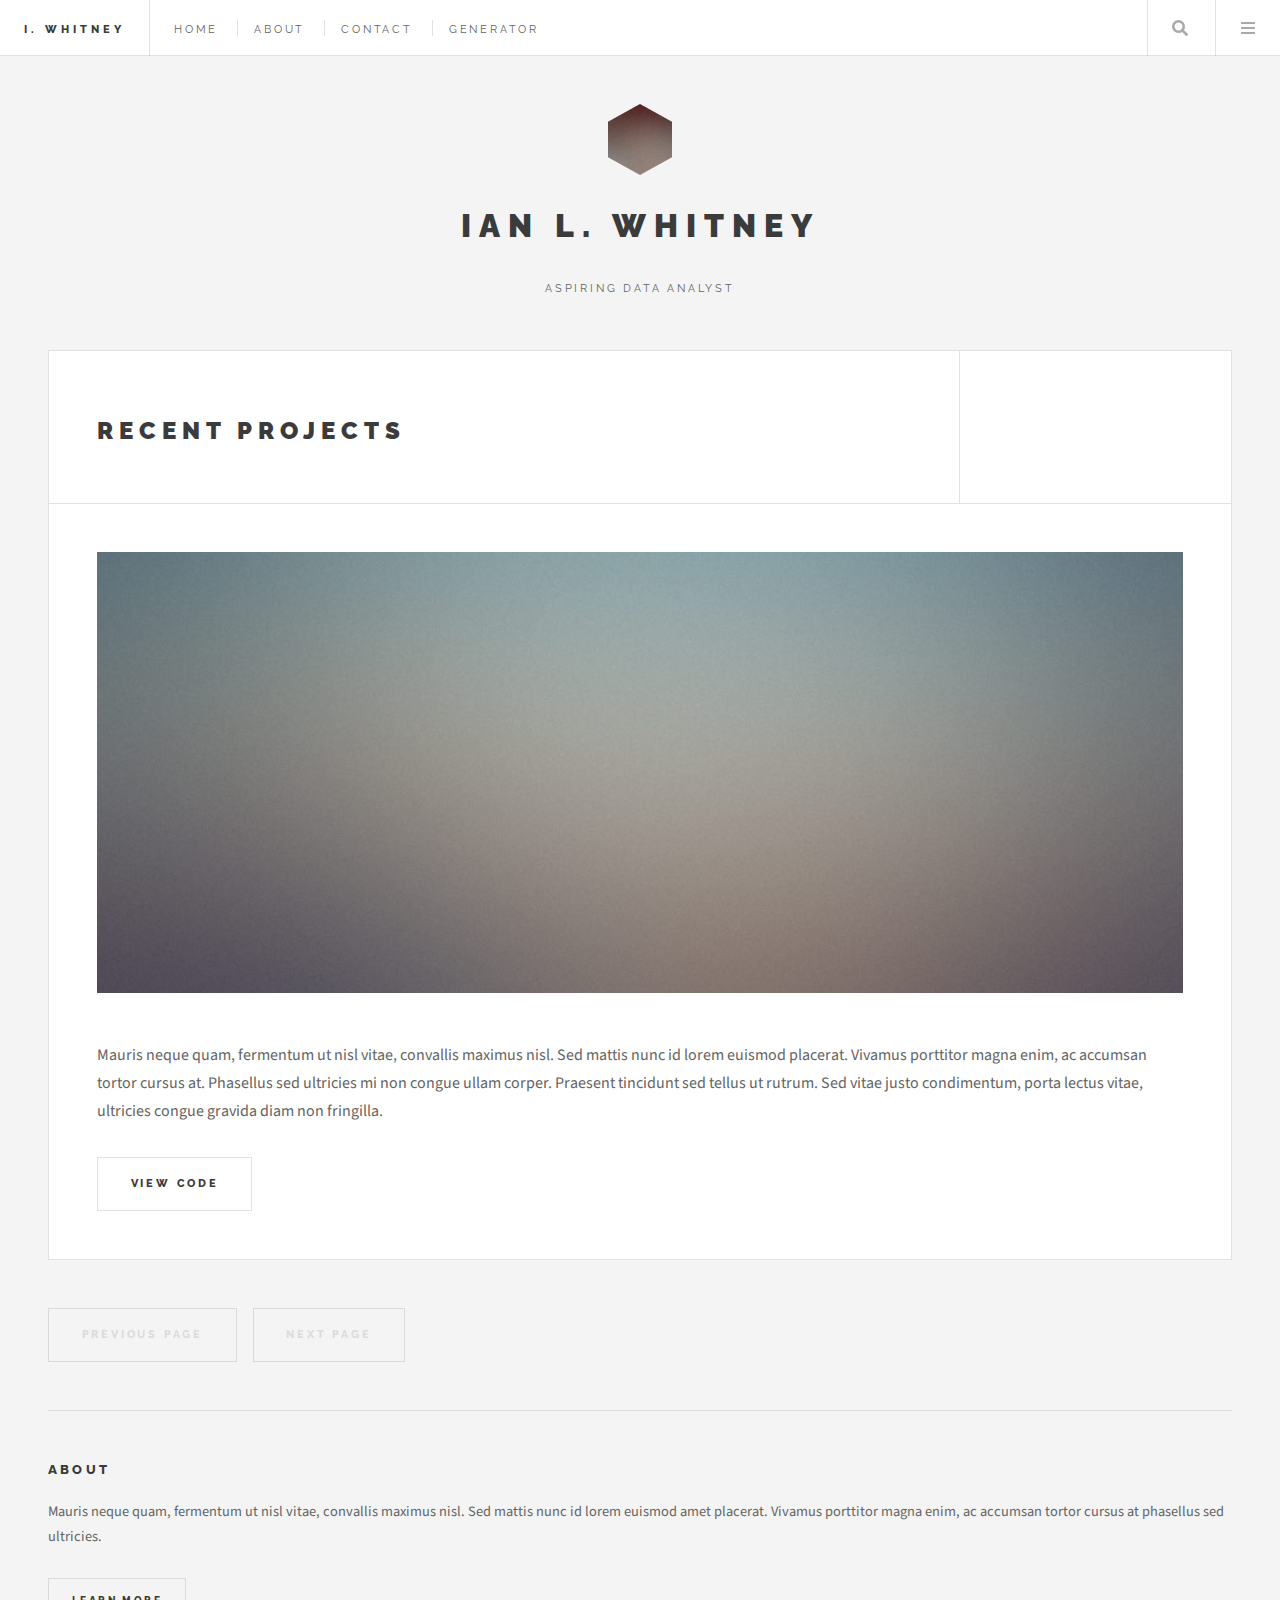
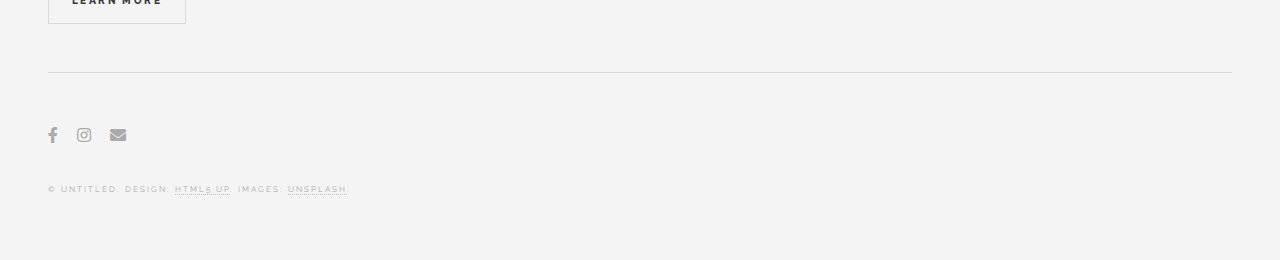
<file: index.html>
<!DOCTYPE HTML>
<!--
	Future Imperfect by HTML5 UP
	html5up.net | @ajlkn
	Free for personal and commercial use under the CCA 3.0 license (html5up.net/license)
-->
<html>
	<head>
		<title>Ian L Whitney - Portfolio</title>
		<meta charset="utf-8" />
		<meta name="viewport" content="width=device-width, initial-scale=1, user-scalable=no" />
		<link rel="stylesheet" href="assets/css/main.css" />
	</head>
	<body class="is-preload">

		<!-- Wrapper -->
			<div id="wrapper">

				<!-- Header -->
					<header id="header">
						<h1><a href="index.html">I. Whitney</a></h1>
						<nav class="links">
							<ul>
								<li><a href="#">Home</a></li>
								<li><a href="#">About</a></li>
								<li><a href="#">Contact</a></li>
								<li><a href="RandomWordPage/index.html">Generator</a></li>
								<!-- <li><a href="#">Tempus</a></li>
								<li><a href="#">Adipiscing</a></li> -->
							</ul>
						</nav>
						<nav class="main">
							<ul>
								<li class="search">
									<a class="fa-search" href="#search">Search</a>
									<form id="search" method="get" action="#">
										<input type="text" name="query" placeholder="Search" />
									</form>
								</li>
								<li class="menu">
									<a class="fa-bars" href="#menu">Menu</a>
								</li>
							</ul>
						</nav>
					</header>

				<!-- Menu -->
					<section id="menu">

						<!-- Search -->
							<section>
								<form class="search" method="get" action="#">
									<input type="text" name="query" placeholder="Search" />
								</form>
							</section>

						<!-- Links -->
							<section>
								<ul class="links">
									<li>
										<a href="#">
											<h3>Lorem ipsum</h3>
											<p>Feugiat tempus veroeros dolor</p>
										</a>
									</li>
									<li>
										<a href="#">
											<h3>Dolor sit amet</h3>
											<p>Sed vitae justo condimentum</p>
										</a>
									</li>
									<li>
										<a href="#">
											<h3>Feugiat veroeros</h3>
											<p>Phasellus sed ultricies mi congue</p>
										</a>
									</li>
									<li>
										<a href="#">
											<h3>Etiam sed consequat</h3>
											<p>Porta lectus amet ultricies</p>
										</a>
									</li>
								</ul>
							</section>

						<!-- Actions -->
							<section>
								<ul class="actions stacked">
									<li><a href="#" class="button large fit">Log In</a></li>
								</ul>
							</section>

					</section>

				<!-- Main -->
					<div id="main">

						<!-- Post -->
							<article class="post">
								<header>
									<div class="title">
										<h2>Recent Projects</h2>
										<!-- <p>Aspiring Data Analyst | Lover Of Information</p> -->
									</div>
									<div class="meta">
										<!-- <time class="published" datetime="2015-11-01">July 2021</time>
										<a href="#" class="author"><span class="name">Jane Doe</span><img src="images/avatar.jpg" alt="" /></a> -->
									</div>
								</header>
								<a href="single.html" class="image featured"><img src="images/pic01.jpg" alt="" /></a>
								<p>Mauris neque quam, fermentum ut nisl vitae, convallis maximus nisl. Sed mattis nunc id lorem euismod placerat. Vivamus porttitor magna enim, ac accumsan tortor cursus at. Phasellus sed ultricies mi non congue ullam corper. Praesent tincidunt sed tellus ut rutrum. Sed vitae justo condimentum, porta lectus vitae, ultricies congue gravida diam non fringilla.</p>
								<footer>
									<ul class="actions">
										<li><a href="single.html" class="button large">View Code</a></li>
									</ul>
									<!-- <ul class="stats">
										<li><a href="#">General</a></li>
										<li><a href="#" class="icon solid fa-heart">28</a></li>
										<li><a href="#" class="icon solid fa-comment">128</a></li>
									</ul> -->
								</footer>
							</article>

						<!-- Post -->
							<!-- <article class="post">
								<header>
									<div class="title">
										<h2><a href="single.html">Ultricies sed magna euismod enim vitae gravida</a></h2>
										<p>Lorem ipsum dolor amet nullam consequat etiam feugiat</p>
									</div>
									<div class="meta">
										<time class="published" datetime="2015-10-25">October 25, 2015</time>
										<a href="#" class="author"><span class="name">Jane Doe</span><img src="images/avatar.jpg" alt="" /></a>
									</div>
								</header>
								<a href="single.html" class="image featured"><img src="images/pic02.jpg" alt="" /></a>
								<p>Mauris neque quam, fermentum ut nisl vitae, convallis maximus nisl. Sed mattis nunc id lorem euismod placerat. Vivamus porttitor magna enim, ac accumsan tortor cursus at. Phasellus sed ultricies mi non congue ullam corper.</p>
								<footer>
									<ul class="actions">
										<li><a href="single.html" class="button large">Continue Reading</a></li>
									</ul>
									<ul class="stats">
										<li><a href="#">General</a></li>
										<li><a href="#" class="icon solid fa-heart">28</a></li>
										<li><a href="#" class="icon solid fa-comment">128</a></li>
									</ul>
								</footer>
							</article> -->

						<!-- Post -->
							<!-- <article class="post">
								<header>
									<div class="title">
										<h2><a href="single.html">Euismod et accumsan</a></h2>
										<p>Lorem ipsum dolor amet nullam consequat etiam feugiat</p>
									</div>
									<div class="meta">
										<time class="published" datetime="2015-10-22">October 22, 2015</time>
										<a href="#" class="author"><span class="name">Jane Doe</span><img src="images/avatar.jpg" alt="" /></a>
									</div>
								</header>
								<a href="single.html" class="image featured"><img src="images/pic03.jpg" alt="" /></a>
								<p>Mauris neque quam, fermentum ut nisl vitae, convallis maximus nisl. Sed mattis nunc id lorem euismod placerat. Vivamus porttitor magna enim, ac accumsan tortor cursus at. Phasellus sed ultricies mi non congue ullam corper. Praesent tincidunt sed tellus ut rutrum. Sed vitae justo condimentum, porta lectus vitae, ultricies congue gravida diam non fringilla. Cras vehicula tellus eu ligula viverra, ac fringilla turpis suscipit. Quisque vestibulum rhoncus ligula.</p>
								<footer>
									<ul class="actions">
										<li><a href="single.html" class="button large">Continue Reading</a></li>
									</ul>
									<ul class="stats">
										<li><a href="#">General</a></li>
										<li><a href="#" class="icon solid fa-heart">28</a></li>
										<li><a href="#" class="icon solid fa-comment">128</a></li>
									</ul>
								</footer>
							</article> -->

						<!-- Post -->
						<!--
							<article class="post">
								<header>
									<div class="title">
										<h2><a href="#">Elements</a></h2>
										<p>Lorem ipsum dolor amet nullam consequat etiam feugiat</p>
									</div>
									<div class="meta">
										<time class="published" datetime="2015-10-18">October 18, 2015</time>
										<a href="#" class="author"><span class="name">Jane Doe</span><img src="images/avatar.jpg" alt="" /></a>
									</div>
								</header>

								<section>
									<h3>Text</h3>
									<p>This is <b>bold</b> and this is <strong>strong</strong>. This is <i>italic</i> and this is <em>emphasized</em>.
									This is <sup>superscript</sup> text and this is <sub>subscript</sub> text.
									This is <u>underlined</u> and this is code: <code>for (;;) { ... }</code>. Finally, <a href="#">this is a link</a>.</p>
									<hr />
									<p>Nunc lacinia ante nunc ac lobortis. Interdum adipiscing gravida odio porttitor sem non mi integer non faucibus ornare mi ut ante amet placerat aliquet. Volutpat eu sed ante lacinia sapien lorem accumsan varius montes viverra nibh in adipiscing blandit tempus accumsan.</p>
									<hr />
									<h2>Heading Level 2</h2>
									<h3>Heading Level 3</h3>
									<h4>Heading Level 4</h4>
									<hr />
									<h4>Blockquote</h4>
									<blockquote>Fringilla nisl. Donec accumsan interdum nisi, quis tincidunt felis sagittis eget tempus euismod. Vestibulum ante ipsum primis in faucibus vestibulum. Blandit adipiscing eu felis iaculis volutpat ac adipiscing accumsan faucibus. Vestibulum ante ipsum primis in faucibus lorem ipsum dolor sit amet nullam adipiscing eu felis.</blockquote>
									<h4>Preformatted</h4>
									<pre><code>i = 0;

while (!deck.isInOrder()) {
  print 'Iteration ' + i;
  deck.shuffle();
  i++;
}

print 'It took ' + i + ' iterations to sort the deck.';</code></pre>
								</section>

								<section>
									<h3>Lists</h3>
									<div class="row">
										<div class="col-6 col-12-medium">
											<h4>Unordered</h4>
											<ul>
												<li>Dolor pulvinar etiam.</li>
												<li>Sagittis adipiscing.</li>
												<li>Felis enim feugiat.</li>
											</ul>
											<h4>Alternate</h4>
											<ul class="alt">
												<li>Dolor pulvinar etiam.</li>
												<li>Sagittis adipiscing.</li>
												<li>Felis enim feugiat.</li>
											</ul>
										</div>
										<div class="col-6 col-12-medium">
											<h4>Ordered</h4>
											<ol>
												<li>Dolor pulvinar etiam.</li>
												<li>Etiam vel felis viverra.</li>
												<li>Felis enim feugiat.</li>
												<li>Dolor pulvinar etiam.</li>
												<li>Etiam vel felis lorem.</li>
												<li>Felis enim et feugiat.</li>
											</ol>
											<h4>Icons</h4>
											<ul class="icons">
												<li><a href="#" class="icon brands fa-twitter"><span class="label">Twitter</span></a></li>
												<li><a href="#" class="icon brands fa-facebook-f"><span class="label">Facebook</span></a></li>
												<li><a href="#" class="icon brands fa-instagram"><span class="label">Instagram</span></a></li>
												<li><a href="#" class="icon brands fa-github"><span class="label">Github</span></a></li>
											</ul>
										</div>
									</div>
									<h3>Actions</h3>
									<div class="row">
										<div class="col-6 col-12-medium">
											<ul class="actions">
												<li><a href="#" class="button">Default</a></li>
												<li><a href="#" class="button">Default</a></li>
												<li><a href="#" class="button">Default</a></li>
											</ul>
											<ul class="actions small">
												<li><a href="#" class="button small">Small</a></li>
												<li><a href="#" class="button small">Small</a></li>
												<li><a href="#" class="button small">Small</a></li>
											</ul>
											<ul class="actions stacked">
												<li><a href="#" class="button">Default</a></li>
												<li><a href="#" class="button">Default</a></li>
												<li><a href="#" class="button">Default</a></li>
											</ul>
											<ul class="actions stacked">
												<li><a href="#" class="button small">Small</a></li>
												<li><a href="#" class="button small">Small</a></li>
												<li><a href="#" class="button small">Small</a></li>
											</ul>
										</div>
										<div class="col-6 col-12-medium">
											<ul class="actions stacked">
												<li><a href="#" class="button fit">Default</a></li>
												<li><a href="#" class="button fit">Default</a></li>
											</ul>
											<ul class="actions stacked">
												<li><a href="#" class="button small fit">Small</a></li>
												<li><a href="#" class="button small fit">Small</a></li>
											</ul>
										</div>
									</div>
								</section>

								<section>
									<h3>Table</h3>
									<h4>Default</h4>
									<div class="table-wrapper">
										<table>
											<thead>
												<tr>
													<th>Name</th>
													<th>Description</th>
													<th>Price</th>
												</tr>
											</thead>
											<tbody>
												<tr>
													<td>Item One</td>
													<td>Ante turpis integer aliquet porttitor.</td>
													<td>29.99</td>
												</tr>
												<tr>
													<td>Item Two</td>
													<td>Vis ac commodo adipiscing arcu aliquet.</td>
													<td>19.99</td>
												</tr>
												<tr>
													<td>Item Three</td>
													<td> Morbi faucibus arcu accumsan lorem.</td>
													<td>29.99</td>
												</tr>
												<tr>
													<td>Item Four</td>
													<td>Vitae integer tempus condimentum.</td>
													<td>19.99</td>
												</tr>
												<tr>
													<td>Item Five</td>
													<td>Ante turpis integer aliquet porttitor.</td>
													<td>29.99</td>
												</tr>
											</tbody>
											<tfoot>
												<tr>
													<td colspan="2"></td>
													<td>100.00</td>
												</tr>
											</tfoot>
										</table>
									</div>

									<h4>Alternate</h4>
									<div class="table-wrapper">
										<table class="alt">
											<thead>
												<tr>
													<th>Name</th>
													<th>Description</th>
													<th>Price</th>
												</tr>
											</thead>
											<tbody>
												<tr>
													<td>Item One</td>
													<td>Ante turpis integer aliquet porttitor.</td>
													<td>29.99</td>
												</tr>
												<tr>
													<td>Item Two</td>
													<td>Vis ac commodo adipiscing arcu aliquet.</td>
													<td>19.99</td>
												</tr>
												<tr>
													<td>Item Three</td>
													<td> Morbi faucibus arcu accumsan lorem.</td>
													<td>29.99</td>
												</tr>
												<tr>
													<td>Item Four</td>
													<td>Vitae integer tempus condimentum.</td>
													<td>19.99</td>
												</tr>
												<tr>
													<td>Item Five</td>
													<td>Ante turpis integer aliquet porttitor.</td>
													<td>29.99</td>
												</tr>
											</tbody>
											<tfoot>
												<tr>
													<td colspan="2"></td>
													<td>100.00</td>
												</tr>
											</tfoot>
										</table>
									</div>
								</section>

								<section>
									<h3>Buttons</h3>
									<ul class="actions">
										<li><a href="#" class="button large">Large</a></li>
										<li><a href="#" class="button">Default</a></li>
										<li><a href="#" class="button small">Small</a></li>
									</ul>
									<ul class="actions fit">
										<li><a href="#" class="button fit">Fit</a></li>
										<li><a href="#" class="button fit">Fit</a></li>
										<li><a href="#" class="button fit">Fit</a></li>
									</ul>
									<ul class="actions fit small">
										<li><a href="#" class="button fit small">Fit + Small</a></li>
										<li><a href="#" class="button fit small">Fit + Small</a></li>
										<li><a href="#" class="button fit small">Fit + Small</a></li>
									</ul>
									<ul class="actions">
										<li><a href="#" class="button icon solid fa-download">Icon</a></li>
										<li><a href="#" class="button icon solid fa-upload">Icon</a></li>
										<li><a href="#" class="button icon solid fa-save">Icon</a></li>
									</ul>
									<ul class="actions">
										<li><span class="button disabled">Disabled</span></li>
										<li><span class="button disabled icon solid fa-download">Disabled</span></li>
									</ul>
								</section>

								<section>
									<h3>Form</h3>
									<form method="post" action="#">
										<div class="row gtr-uniform">
											<div class="col-6 col-12-xsmall">
												<input type="text" name="demo-name" id="demo-name" value="" placeholder="Name" />
											</div>
											<div class="col-6 col-12-xsmall">
												<input type="email" name="demo-email" id="demo-email" value="" placeholder="Email" />
											</div>
											<div class="col-12">
												<select name="demo-category" id="demo-category">
													<option value="">- Category -</option>
													<option value="1">Manufacturing</option>
													<option value="1">Shipping</option>
													<option value="1">Administration</option>
													<option value="1">Human Resources</option>
												</select>
											</div>
											<div class="col-4 col-12-small">
												<input type="radio" id="demo-priority-low" name="demo-priority" checked>
												<label for="demo-priority-low">Low</label>
											</div>
											<div class="col-4 col-12-small">
												<input type="radio" id="demo-priority-normal" name="demo-priority">
												<label for="demo-priority-normal">Normal</label>
											</div>
											<div class="col-4 col-12-small">
												<input type="radio" id="demo-priority-high" name="demo-priority">
												<label for="demo-priority-high">High</label>
											</div>
											<div class="col-6 col-12-small">
												<input type="checkbox" id="demo-copy" name="demo-copy">
												<label for="demo-copy">Email me a copy</label>
											</div>
											<div class="col-6 col-12-small">
												<input type="checkbox" id="demo-human" name="demo-human" checked>
												<label for="demo-human">Not a robot</label>
											</div>
											<div class="col-12">
												<textarea name="demo-message" id="demo-message" placeholder="Enter your message" rows="6"></textarea>
											</div>
											<div class="col-12">
												<ul class="actions">
													<li><input type="submit" value="Send Message" /></li>
													<li><input type="reset" value="Reset" /></li>
												</ul>
											</div>
										</div>
									</form>
								</section>

								<section>
									<h3>Image</h3>
									<h4>Fit</h4>
									<div class="box alt">
										<div class="row gtr-uniform">
											<div class="col-12"><span class="image fit"><img src="images/pic02.jpg" alt="" /></span></div>
											<div class="col-4"><span class="image fit"><img src="images/pic04.jpg" alt="" /></span></div>
											<div class="col-4"><span class="image fit"><img src="images/pic05.jpg" alt="" /></span></div>
											<div class="col-4"><span class="image fit"><img src="images/pic06.jpg" alt="" /></span></div>
											<div class="col-4"><span class="image fit"><img src="images/pic06.jpg" alt="" /></span></div>
											<div class="col-4"><span class="image fit"><img src="images/pic04.jpg" alt="" /></span></div>
											<div class="col-4"><span class="image fit"><img src="images/pic05.jpg" alt="" /></span></div>
											<div class="col-4"><span class="image fit"><img src="images/pic05.jpg" alt="" /></span></div>
											<div class="col-4"><span class="image fit"><img src="images/pic06.jpg" alt="" /></span></div>
											<div class="col-4"><span class="image fit"><img src="images/pic04.jpg" alt="" /></span></div>
										</div>
									</div>
									<h4>Left &amp; Right</h4>
									<p><span class="image left"><img src="images/pic07.jpg" alt="" /></span>Fringilla nisl. Donec accumsan interdum nisi, quis tincidunt felis sagittis eget. tempus euismod. Vestibulum ante ipsum primis in faucibus vestibulum. Blandit adipiscing eu felis iaculis volutpat ac adipiscing accumsan eu faucibus. Integer ac pellentesque praesent tincidunt felis sagittis eget. tempus euismod. Vestibulum ante ipsum primis in faucibus vestibulum. Blandit adipiscing eu felis iaculis volutpat ac adipiscing accumsan eu faucibus. Integer ac pellentesque praesent. Donec accumsan interdum nisi, quis tincidunt felis sagittis eget. tempus euismod. Vestibulum ante ipsum primis in faucibus vestibulum. Blandit adipiscing eu felis iaculis volutpat ac adipiscing accumsan eu faucibus. Integer ac pellentesque praesent tincidunt felis sagittis eget. tempus euismod. Vestibulum ante ipsum primis in faucibus vestibulum. Blandit adipiscing eu felis iaculis volutpat ac adipiscing accumsan eu faucibus. Integer ac pellentesque praesent. Blandit adipiscing eu felis iaculis volutpat ac adipiscing accumsan eu faucibus. Integer ac pellentesque praesent tincidunt felis sagittis eget. tempus euismod. Vestibulum ante ipsum primis in faucibus vestibulum. Blandit adipiscing eu felis iaculis volutpat ac adipiscing accumsan eu faucibus. Integer ac pellentesque praesent.</p>
									<p><span class="image right"><img src="images/pic04.jpg" alt="" /></span>Fringilla nisl. Donec accumsan interdum nisi, quis tincidunt felis sagittis eget. tempus euismod. Vestibulum ante ipsum primis in faucibus vestibulum. Blandit adipiscing eu felis iaculis volutpat ac adipiscing accumsan eu faucibus. Integer ac pellentesque praesent tincidunt felis sagittis eget. tempus euismod. Vestibulum ante ipsum primis in faucibus vestibulum. Blandit adipiscing eu felis iaculis volutpat ac adipiscing accumsan eu faucibus. Integer ac pellentesque praesent. Donec accumsan interdum nisi, quis tincidunt felis sagittis eget. tempus euismod. Vestibulum ante ipsum primis in faucibus vestibulum. Blandit adipiscing eu felis iaculis volutpat ac adipiscing accumsan eu faucibus. Integer ac pellentesque praesent tincidunt felis sagittis eget. tempus euismod. Vestibulum ante ipsum primis in faucibus vestibulum. Blandit adipiscing eu felis iaculis volutpat ac adipiscing accumsan eu faucibus. Integer ac pellentesque praesent. Blandit adipiscing eu felis iaculis volutpat ac adipiscing accumsan eu faucibus. Integer ac pellentesque praesent tincidunt felis sagittis eget. tempus euismod. Vestibulum ante ipsum primis in faucibus vestibulum. Blandit adipiscing eu felis iaculis volutpat ac adipiscing accumsan eu faucibus. Integer ac pellentesque praesent.</p>
								</section>

							</article>
						-->

						<!-- Pagination -->
							<ul class="actions pagination">
								<li><a href="" class="disabled button large previous">Previous Page</a></li>
								<li><a href="#" class="disabled button large next">Next Page</a></li>
							</ul>

					</div>

				<!-- Sidebar -->
					<section id="sidebar">

						<!-- Intro -->
							<section id="intro">
								<a href="#" class="logo"><img src="images/logo.jpg" alt="" /></a>
								<header>
									<h2>Ian L. Whitney</h2>
									<p>Aspiring Data Analyst</p>
								</header>
							</section>

						<!-- Mini Posts -->
							<!-- <section>
								<div class="mini-posts"> -->

									<!-- Mini Post -->
										<!-- <article class="mini-post">
											<header>
												<h3><a href="single.html">Vitae sed condimentum</a></h3>
												<time class="published" datetime="2015-10-20">October 20, 2015</time>
												<a href="#" class="author"><img src="images/avatar.jpg" alt="" /></a>
											</header>
											<a href="single.html" class="image"><img src="images/pic04.jpg" alt="" /></a>
										</article> -->

									<!-- Mini Post -->
										<!-- <article class="mini-post">
											<header>
												<h3><a href="single.html">Rutrum neque accumsan</a></h3>
												<time class="published" datetime="2015-10-19">October 19, 2015</time>
												<a href="#" class="author"><img src="images/avatar.jpg" alt="" /></a>
											</header>
											<a href="single.html" class="image"><img src="images/pic05.jpg" alt="" /></a>
										</article> -->

									<!-- Mini Post -->
										<!-- <article class="mini-post">
											<header>
												<h3><a href="single.html">Odio congue mattis</a></h3>
												<time class="published" datetime="2015-10-18">October 18, 2015</time>
												<a href="#" class="author"><img src="images/avatar.jpg" alt="" /></a>
											</header>
											<a href="single.html" class="image"><img src="images/pic06.jpg" alt="" /></a>
										</article> -->

									<!-- Mini Post -->
										<!-- <article class="mini-post">
											<header>
												<h3><a href="single.html">Enim nisl veroeros</a></h3>
												<time class="published" datetime="2015-10-17">October 17, 2015</time>
												<a href="#" class="author"><img src="images/avatar.jpg" alt="" /></a>
											</header>
											<a href="single.html" class="image"><img src="images/pic07.jpg" alt="" /></a>
										</article> -->

								<!-- </div>
							</section> -->

						<!-- Posts List -->
							<!-- <section>
								<ul class="posts">
									<li>
										<article>
											<header>
												<h3><a href="single.html">Lorem ipsum fermentum ut nisl vitae</a></h3>
												<time class="published" datetime="2015-10-20">October 20, 2015</time>
											</header>
											<a href="single.html" class="image"><img src="images/pic08.jpg" alt="" /></a>
										</article>
									</li>
									<li>
										<article>
											<header>
												<h3><a href="single.html">Convallis maximus nisl mattis nunc id lorem</a></h3>
												<time class="published" datetime="2015-10-15">October 15, 2015</time>
											</header>
											<a href="single.html" class="image"><img src="images/pic09.jpg" alt="" /></a>
										</article>
									</li>
									<li>
										<article>
											<header>
												<h3><a href="single.html">Euismod amet placerat vivamus porttitor</a></h3>
												<time class="published" datetime="2015-10-10">October 10, 2015</time>
											</header>
											<a href="single.html" class="image"><img src="images/pic10.jpg" alt="" /></a>
										</article>
									</li>
									<li>
										<article>
											<header>
												<h3><a href="single.html">Magna enim accumsan tortor cursus ultricies</a></h3>
												<time class="published" datetime="2015-10-08">October 8, 2015</time>
											</header>
											<a href="single.html" class="image"><img src="images/pic11.jpg" alt="" /></a>
										</article>
									</li>
									<li>
										<article>
											<header>
												<h3><a href="single.html">Congue ullam corper lorem ipsum dolor</a></h3>
												<time class="published" datetime="2015-10-06">October 7, 2015</time>
											</header>
											<a href="single.html" class="image"><img src="images/pic12.jpg" alt="" /></a>
										</article>
									</li>
								</ul>
							</section> -->

						<!-- About -->
							<section class="blurb">
								<h2>About</h2>
								<p>Mauris neque quam, fermentum ut nisl vitae, convallis maximus nisl. Sed mattis nunc id lorem euismod amet placerat. Vivamus porttitor magna enim, ac accumsan tortor cursus at phasellus sed ultricies.</p>
								<ul class="actions">
									<li><a href="#" class="button">Learn More</a></li>
								</ul>
							</section>

						<!-- Footer -->
							<section id="footer">
								<ul class="icons">
									<!-- <li><a href="#" class="icon brands fa-twitter"><span class="label">Twitter</span></a></li> -->
									<li><a href="#" class="icon brands fa-facebook-f"><span class="label">Facebook</span></a></li>
									<li><a href="#" class="icon brands fa-instagram"><span class="label">Instagram</span></a></li>
									<!-- <li><a href="#" class="icon solid fa-rss"><span class="label">RSS</span></a></li> -->
									<li><a href="ian.witney521@gmail.com" class="icon solid fa-envelope"><span class="label">Email</span></a></li>
								</ul>
								<p class="copyright">&copy; Untitled. Design: <a href="http://html5up.net">HTML5 UP</a>. Images: <a href="http://unsplash.com">Unsplash</a>.</p>
							</section>

					</section>

			</div>

		<!-- Scripts -->
			<script src="assets/js/jquery.min.js"></script>
			<script src="assets/js/browser.min.js"></script>
			<script src="assets/js/breakpoints.min.js"></script>
			<script src="assets/js/util.js"></script>
			<script src="assets/js/main.js"></script>

	</body>
</html>
</file>
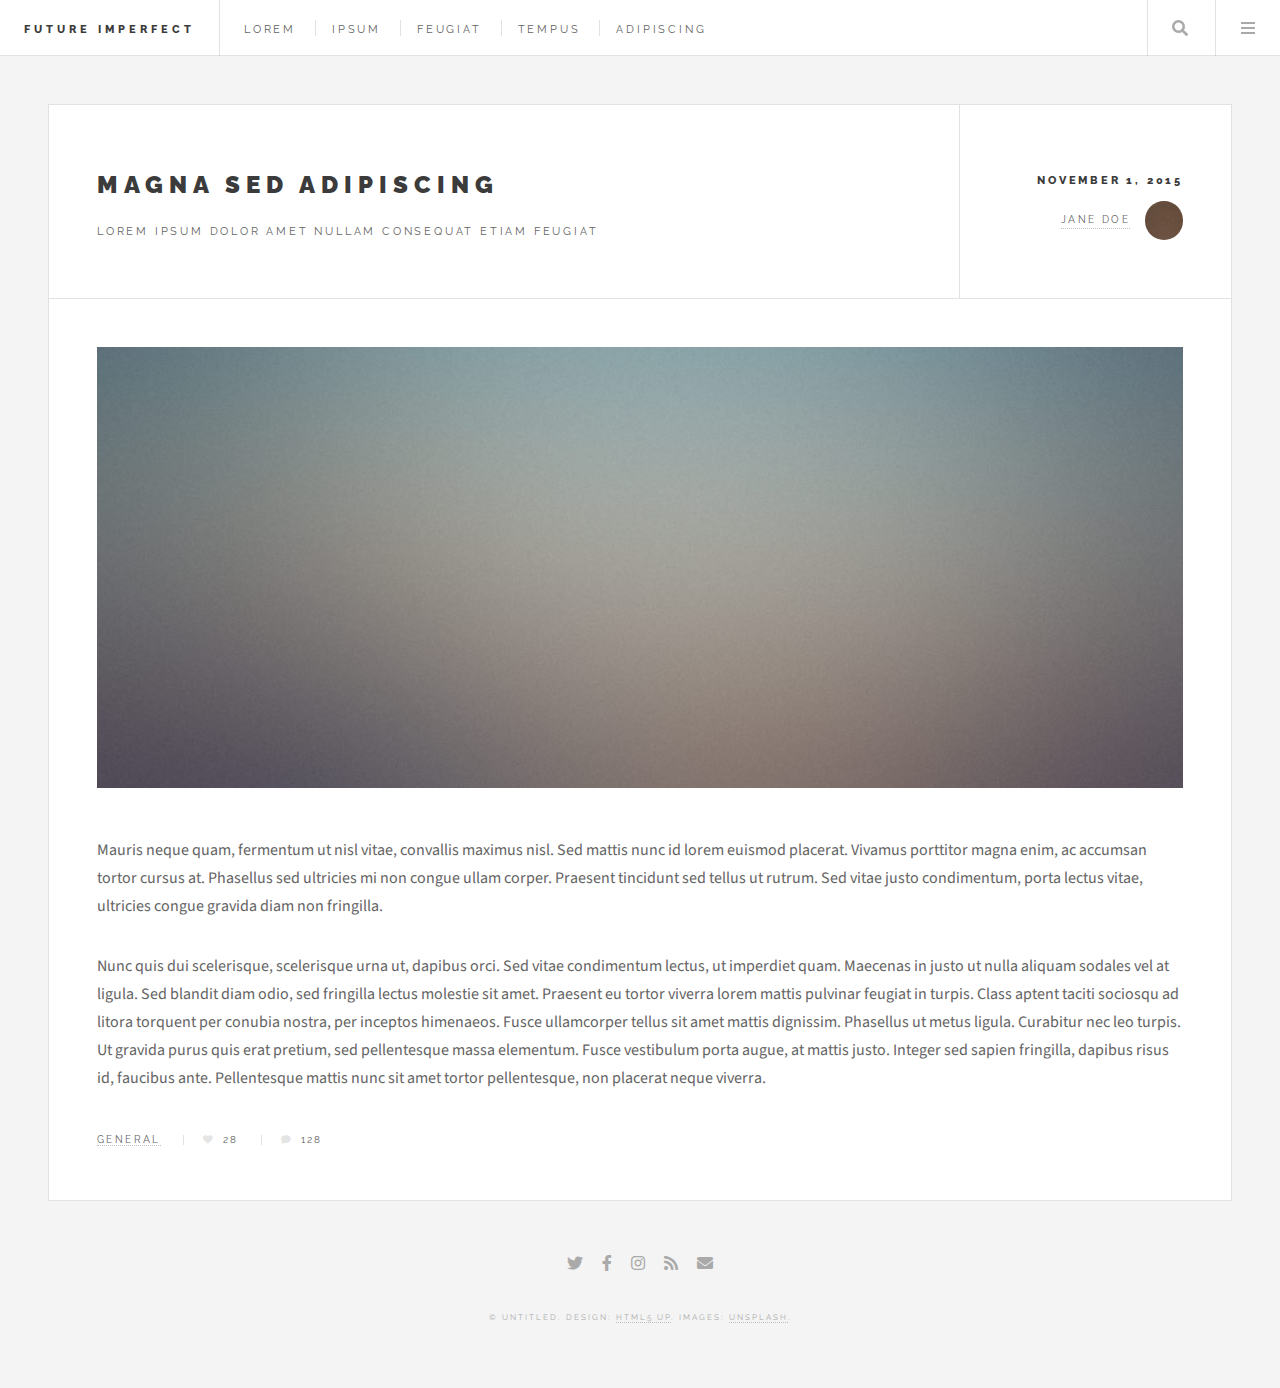
<file: single.html>
<!DOCTYPE HTML>
<!--
	Future Imperfect by HTML5 UP
	html5up.net | @ajlkn
	Free for personal and commercial use under the CCA 3.0 license (html5up.net/license)
-->
<html>
	<head>
		<title>Single - Future Imperfect by HTML5 UP</title>
		<meta charset="utf-8" />
		<meta name="viewport" content="width=device-width, initial-scale=1, user-scalable=no" />
		<link rel="stylesheet" href="assets/css/main.css" />
	</head>
	<body class="single is-preload">

		<!-- Wrapper -->
			<div id="wrapper">

				<!-- Header -->
					<header id="header">
						<h1><a href="index.html">Future Imperfect</a></h1>
						<nav class="links">
							<ul>
								<li><a href="#">Lorem</a></li>
								<li><a href="#">Ipsum</a></li>
								<li><a href="#">Feugiat</a></li>
								<li><a href="#">Tempus</a></li>
								<li><a href="#">Adipiscing</a></li>
							</ul>
						</nav>
						<nav class="main">
							<ul>
								<li class="search">
									<a class="fa-search" href="#search">Search</a>
									<form id="search" method="get" action="#">
										<input type="text" name="query" placeholder="Search" />
									</form>
								</li>
								<li class="menu">
									<a class="fa-bars" href="#menu">Menu</a>
								</li>
							</ul>
						</nav>
					</header>

				<!-- Menu -->
					<section id="menu">

						<!-- Search -->
							<section>
								<form class="search" method="get" action="#">
									<input type="text" name="query" placeholder="Search" />
								</form>
							</section>

						<!-- Links -->
							<section>
								<ul class="links">
									<li>
										<a href="#">
											<h3>Lorem ipsum</h3>
											<p>Feugiat tempus veroeros dolor</p>
										</a>
									</li>
									<li>
										<a href="#">
											<h3>Dolor sit amet</h3>
											<p>Sed vitae justo condimentum</p>
										</a>
									</li>
									<li>
										<a href="#">
											<h3>Feugiat veroeros</h3>
											<p>Phasellus sed ultricies mi congue</p>
										</a>
									</li>
									<li>
										<a href="#">
											<h3>Etiam sed consequat</h3>
											<p>Porta lectus amet ultricies</p>
										</a>
									</li>
								</ul>
							</section>

						<!-- Actions -->
							<section>
								<ul class="actions stacked">
									<li><a href="#" class="button large fit">Log In</a></li>
								</ul>
							</section>

					</section>

				<!-- Main -->
					<div id="main">

						<!-- Post -->
							<article class="post">
								<header>
									<div class="title">
										<h2><a href="#">Magna sed adipiscing</a></h2>
										<p>Lorem ipsum dolor amet nullam consequat etiam feugiat</p>
									</div>
									<div class="meta">
										<time class="published" datetime="2015-11-01">November 1, 2015</time>
										<a href="#" class="author"><span class="name">Jane Doe</span><img src="images/avatar.jpg" alt="" /></a>
									</div>
								</header>
								<span class="image featured"><img src="images/pic01.jpg" alt="" /></span>
								<p>Mauris neque quam, fermentum ut nisl vitae, convallis maximus nisl. Sed mattis nunc id lorem euismod placerat. Vivamus porttitor magna enim, ac accumsan tortor cursus at. Phasellus sed ultricies mi non congue ullam corper. Praesent tincidunt sed tellus ut rutrum. Sed vitae justo condimentum, porta lectus vitae, ultricies congue gravida diam non fringilla.</p>
								<p>Nunc quis dui scelerisque, scelerisque urna ut, dapibus orci. Sed vitae condimentum lectus, ut imperdiet quam. Maecenas in justo ut nulla aliquam sodales vel at ligula. Sed blandit diam odio, sed fringilla lectus molestie sit amet. Praesent eu tortor viverra lorem mattis pulvinar feugiat in turpis. Class aptent taciti sociosqu ad litora torquent per conubia nostra, per inceptos himenaeos. Fusce ullamcorper tellus sit amet mattis dignissim. Phasellus ut metus ligula. Curabitur nec leo turpis. Ut gravida purus quis erat pretium, sed pellentesque massa elementum. Fusce vestibulum porta augue, at mattis justo. Integer sed sapien fringilla, dapibus risus id, faucibus ante. Pellentesque mattis nunc sit amet tortor pellentesque, non placerat neque viverra. </p>
								<footer>
									<ul class="stats">
										<li><a href="#">General</a></li>
										<li><a href="#" class="icon solid fa-heart">28</a></li>
										<li><a href="#" class="icon solid fa-comment">128</a></li>
									</ul>
								</footer>
							</article>

					</div>

				<!-- Footer -->
					<section id="footer">
						<ul class="icons">
							<li><a href="#" class="icon brands fa-twitter"><span class="label">Twitter</span></a></li>
							<li><a href="#" class="icon brands fa-facebook-f"><span class="label">Facebook</span></a></li>
							<li><a href="#" class="icon brands fa-instagram"><span class="label">Instagram</span></a></li>
							<li><a href="#" class="icon solid fa-rss"><span class="label">RSS</span></a></li>
							<li><a href="#" class="icon solid fa-envelope"><span class="label">Email</span></a></li>
						</ul>
						<p class="copyright">&copy; Untitled. Design: <a href="http://html5up.net">HTML5 UP</a>. Images: <a href="http://unsplash.com">Unsplash</a>.</p>
					</section>

			</div>

		<!-- Scripts -->
			<script src="assets/js/jquery.min.js"></script>
			<script src="assets/js/browser.min.js"></script>
			<script src="assets/js/breakpoints.min.js"></script>
			<script src="assets/js/util.js"></script>
			<script src="assets/js/main.js"></script>

	</body>
</html>
</file>
<file: assets/css/main.css>
@import url(fontawesome-all.min.css);
@import url("https://fonts.googleapis.com/css?family=Source+Sans+Pro:400,700|Raleway:400,800,900");

/*
	Future Imperfect by HTML5 UP
	html5up.net | @ajlkn
	Free for personal and commercial use under the CCA 3.0 license (html5up.net/license)
*/

html, body, div, span, applet, object,
iframe, h1, h2, h3, h4, h5, h6, p, blockquote,
pre, a, abbr, acronym, address, big, cite,
code, del, dfn, em, img, ins, kbd, q, s, samp,
small, strike, strong, sub, sup, tt, var, b,
u, i, center, dl, dt, dd, ol, ul, li, fieldset,
form, label, legend, table, caption, tbody,
tfoot, thead, tr, th, td, article, aside,
canvas, details, embed, figure, figcaption,
footer, header, hgroup, menu, nav, output, ruby,
section, summary, time, mark, audio, video {
	margin: 0;
	padding: 0;
	border: 0;
	font-size: 100%;
	font: inherit;
	vertical-align: baseline;}

article, aside, details, figcaption, figure,
footer, header, hgroup, menu, nav, section {
	display: block;}

body {
	line-height: 1;
}

ol, ul {
	list-style: none;
}

blockquote, q {
	quotes: none;
}

	blockquote:before, blockquote:after, q:before, q:after {
		content: '';
		content: none;
	}

table {
	border-collapse: collapse;
	border-spacing: 0;
}

body {
	-webkit-text-size-adjust: none;
}

mark {
	background-color: transparent;
	color: inherit;
}

input::-moz-focus-inner {
	border: 0;
	padding: 0;
}

input, select, textarea {
	-moz-appearance: none;
	-webkit-appearance: none;
	-ms-appearance: none;
	appearance: none;
}

/* Basic */

	@-ms-viewport {
		width: device-width;
	}

	body {
		-ms-overflow-style: scrollbar;
	}

	@media screen and (max-width: 480px) {

		html, body {
			min-width: 320px;
		}

	}

	html {
		box-sizing: border-box;
	}

	*, *:before, *:after {
		box-sizing: inherit;
	}

	body {
		background: #f4f4f4;
	}

		body.is-preload *, body.is-preload *:before, body.is-preload *:after {
			-moz-animation: none !important;
			-webkit-animation: none !important;
			-ms-animation: none !important;
			animation: none !important;
			-moz-transition: none !important;
			-webkit-transition: none !important;
			-ms-transition: none !important;
			transition: none !important;
		}

/* Type */

	body, input, select, textarea {
		color: #646464;
		font-family: "Source Sans Pro", Helvetica, sans-serif;
		font-size: 14pt;
		font-weight: 400;
		line-height: 1.75;
	}

		@media screen and (max-width: 1680px) {

			body, input, select, textarea {
				font-size: 12pt;
			}

		}

		@media screen and (max-width: 1280px) {

			body, input, select, textarea {
				font-size: 12pt;
			}

		}

		@media screen and (max-width: 980px) {

			body, input, select, textarea {
				font-size: 12pt;
			}

		}

		@media screen and (max-width: 736px) {

			body, input, select, textarea {
				font-size: 12pt;
			}

		}

		@media screen and (max-width: 480px) {

			body, input, select, textarea {
				font-size: 12pt;
			}

		}

	a {
		-moz-transition: color 0.2s ease, border-bottom-color 0.2s ease;
		-webkit-transition: color 0.2s ease, border-bottom-color 0.2s ease;
		-ms-transition: color 0.2s ease, border-bottom-color 0.2s ease;
		transition: color 0.2s ease, border-bottom-color 0.2s ease;
		border-bottom: dotted 1px rgba(160, 160, 160, 0.65);
		color: inherit;
		text-decoration: none;
	}

		a:before {
			-moz-transition: color 0.2s ease;
			-webkit-transition: color 0.2s ease;
			-ms-transition: color 0.2s ease;
			transition: color 0.2s ease;
		}

		a:hover {
			border-bottom-color: transparent;
			color: #2ebaae !important;
		}

			a:hover:before {
				color: #2ebaae !important;
			}

	strong, b {
		color: #3c3b3b;
		font-weight: 700;
	}

	em, i {
		font-style: italic;
	}

	p {
		margin: 0 0 2em 0;
	}

	h1, h2, h3, h4, h5, h6 {
		color: #3c3b3b;
		font-family: "Raleway", Helvetica, sans-serif;
		font-weight: 800;
		letter-spacing: 0.25em;
		line-height: 1.65;
		margin: 0 0 1em 0;
		text-transform: uppercase;
	}

		h1 a, h2 a, h3 a, h4 a, h5 a, h6 a {
			color: inherit;
			border-bottom: 0;
		}

	h2 {
		font-size: 1.1em;
	}

	h3 {
		font-size: 0.9em;
	}

	h4 {
		font-size: 0.7em;
	}

	h5 {
		font-size: 0.7em;
	}

	h6 {
		font-size: 0.7em;
	}

	sub {
		font-size: 0.8em;
		position: relative;
		top: 0.5em;
	}

	sup {
		font-size: 0.8em;
		position: relative;
		top: -0.5em;
	}

	blockquote {
		border-left: solid 4px rgba(160, 160, 160, 0.3);
		font-style: italic;
		margin: 0 0 2em 0;
		padding: 0.5em 0 0.5em 2em;
	}

	code {
		background: rgba(160, 160, 160, 0.075);
		border: solid 1px rgba(160, 160, 160, 0.3);
		font-family: "Courier New", monospace;
		font-size: 0.9em;
		margin: 0 0.25em;
		padding: 0.25em 0.65em;
	}

	pre {
		-webkit-overflow-scrolling: touch;
		font-family: "Courier New", monospace;
		font-size: 0.9em;
		margin: 0 0 2em 0;
	}

		pre code {
			display: block;
			line-height: 1.75em;
			padding: 1em 1.5em;
			overflow-x: auto;
		}

	hr {
		border: 0;
		border-bottom: solid 1px rgba(160, 160, 160, 0.3);
		margin: 2em 0;
	}

		hr.major {
			margin: 3em 0;
		}

	.align-left {
		text-align: left;
	}

	.align-center {
		text-align: center;
	}

	.align-right {
		text-align: right;
	}

/* Row */

	.row {
		display: flex;
		flex-wrap: wrap;
		box-sizing: border-box;
		align-items: stretch;
	}

		.row > * {
			box-sizing: border-box;
		}

		.row.gtr-uniform > * > :last-child {
			margin-bottom: 0;
		}

		.row.aln-left {
			justify-content: flex-start;
		}

		.row.aln-center {
			justify-content: center;
		}

		.row.aln-right {
			justify-content: flex-end;
		}

		.row.aln-top {
			align-items: flex-start;
		}

		.row.aln-middle {
			align-items: center;
		}

		.row.aln-bottom {
			align-items: flex-end;
		}

		.row > .imp {
			order: -1;
		}

		.row > .col-1 {
			width: 8.33333%;
		}

		.row > .off-1 {
			margin-left: 8.33333%;
		}

		.row > .col-2 {
			width: 16.66667%;
		}

		.row > .off-2 {
			margin-left: 16.66667%;
		}

		.row > .col-3 {
			width: 25%;
		}

		.row > .off-3 {
			margin-left: 25%;
		}

		.row > .col-4 {
			width: 33.33333%;
		}

		.row > .off-4 {
			margin-left: 33.33333%;
		}

		.row > .col-5 {
			width: 41.66667%;
		}

		.row > .off-5 {
			margin-left: 41.66667%;
		}

		.row > .col-6 {
			width: 50%;
		}

		.row > .off-6 {
			margin-left: 50%;
		}

		.row > .col-7 {
			width: 58.33333%;
		}

		.row > .off-7 {
			margin-left: 58.33333%;
		}

		.row > .col-8 {
			width: 66.66667%;
		}

		.row > .off-8 {
			margin-left: 66.66667%;
		}

		.row > .col-9 {
			width: 75%;
		}

		.row > .off-9 {
			margin-left: 75%;
		}

		.row > .col-10 {
			width: 83.33333%;
		}

		.row > .off-10 {
			margin-left: 83.33333%;
		}

		.row > .col-11 {
			width: 91.66667%;
		}

		.row > .off-11 {
			margin-left: 91.66667%;
		}

		.row > .col-12 {
			width: 100%;
		}

		.row > .off-12 {
			margin-left: 100%;
		}

		.row.gtr-0 {
			margin-top: 0;
			margin-left: 0em;
		}

			.row.gtr-0 > * {
				padding: 0 0 0 0em;
			}

			.row.gtr-0.gtr-uniform {
				margin-top: 0em;
			}

				.row.gtr-0.gtr-uniform > * {
					padding-top: 0em;
				}

		.row.gtr-25 {
			margin-top: 0;
			margin-left: -0.25em;
		}

			.row.gtr-25 > * {
				padding: 0 0 0 0.25em;
			}

			.row.gtr-25.gtr-uniform {
				margin-top: -0.25em;
			}

				.row.gtr-25.gtr-uniform > * {
					padding-top: 0.25em;
				}

		.row.gtr-50 {
			margin-top: 0;
			margin-left: -0.5em;
		}

			.row.gtr-50 > * {
				padding: 0 0 0 0.5em;
			}

			.row.gtr-50.gtr-uniform {
				margin-top: -0.5em;
			}

				.row.gtr-50.gtr-uniform > * {
					padding-top: 0.5em;
				}

		.row {
			margin-top: 0;
			margin-left: -1em;
		}

			.row > * {
				padding: 0 0 0 1em;
			}

			.row.gtr-uniform {
				margin-top: -1em;
			}

				.row.gtr-uniform > * {
					padding-top: 1em;
				}

		.row.gtr-150 {
			margin-top: 0;
			margin-left: -1.5em;
		}

			.row.gtr-150 > * {
				padding: 0 0 0 1.5em;
			}

			.row.gtr-150.gtr-uniform {
				margin-top: -1.5em;
			}

				.row.gtr-150.gtr-uniform > * {
					padding-top: 1.5em;
				}

		.row.gtr-200 {
			margin-top: 0;
			margin-left: -2em;
		}

			.row.gtr-200 > * {
				padding: 0 0 0 2em;
			}

			.row.gtr-200.gtr-uniform {
				margin-top: -2em;
			}

				.row.gtr-200.gtr-uniform > * {
					padding-top: 2em;
				}

		@media screen and (max-width: 1680px) {

			.row {
				display: flex;
				flex-wrap: wrap;
				box-sizing: border-box;
				align-items: stretch;
			}

				.row > * {
					box-sizing: border-box;
				}

				.row.gtr-uniform > * > :last-child {
					margin-bottom: 0;
				}

				.row.aln-left {
					justify-content: flex-start;
				}

				.row.aln-center {
					justify-content: center;
				}

				.row.aln-right {
					justify-content: flex-end;
				}

				.row.aln-top {
					align-items: flex-start;
				}

				.row.aln-middle {
					align-items: center;
				}

				.row.aln-bottom {
					align-items: flex-end;
				}

				.row > .imp-xlarge {
					order: -1;
				}

				.row > .col-1-xlarge {
					width: 8.33333%;
				}

				.row > .off-1-xlarge {
					margin-left: 8.33333%;
				}

				.row > .col-2-xlarge {
					width: 16.66667%;
				}

				.row > .off-2-xlarge {
					margin-left: 16.66667%;
				}

				.row > .col-3-xlarge {
					width: 25%;
				}

				.row > .off-3-xlarge {
					margin-left: 25%;
				}

				.row > .col-4-xlarge {
					width: 33.33333%;
				}

				.row > .off-4-xlarge {
					margin-left: 33.33333%;
				}

				.row > .col-5-xlarge {
					width: 41.66667%;
				}

				.row > .off-5-xlarge {
					margin-left: 41.66667%;
				}

				.row > .col-6-xlarge {
					width: 50%;
				}

				.row > .off-6-xlarge {
					margin-left: 50%;
				}

				.row > .col-7-xlarge {
					width: 58.33333%;
				}

				.row > .off-7-xlarge {
					margin-left: 58.33333%;
				}

				.row > .col-8-xlarge {
					width: 66.66667%;
				}

				.row > .off-8-xlarge {
					margin-left: 66.66667%;
				}

				.row > .col-9-xlarge {
					width: 75%;
				}

				.row > .off-9-xlarge {
					margin-left: 75%;
				}

				.row > .col-10-xlarge {
					width: 83.33333%;
				}

				.row > .off-10-xlarge {
					margin-left: 83.33333%;
				}

				.row > .col-11-xlarge {
					width: 91.66667%;
				}

				.row > .off-11-xlarge {
					margin-left: 91.66667%;
				}

				.row > .col-12-xlarge {
					width: 100%;
				}

				.row > .off-12-xlarge {
					margin-left: 100%;
				}

				.row.gtr-0 {
					margin-top: 0;
					margin-left: 0em;
				}

					.row.gtr-0 > * {
						padding: 0 0 0 0em;
					}

					.row.gtr-0.gtr-uniform {
						margin-top: 0em;
					}

						.row.gtr-0.gtr-uniform > * {
							padding-top: 0em;
						}

				.row.gtr-25 {
					margin-top: 0;
					margin-left: -0.25em;
				}

					.row.gtr-25 > * {
						padding: 0 0 0 0.25em;
					}

					.row.gtr-25.gtr-uniform {
						margin-top: -0.25em;
					}

						.row.gtr-25.gtr-uniform > * {
							padding-top: 0.25em;
						}

				.row.gtr-50 {
					margin-top: 0;
					margin-left: -0.5em;
				}

					.row.gtr-50 > * {
						padding: 0 0 0 0.5em;
					}

					.row.gtr-50.gtr-uniform {
						margin-top: -0.5em;
					}

						.row.gtr-50.gtr-uniform > * {
							padding-top: 0.5em;
						}

				.row {
					margin-top: 0;
					margin-left: -1em;
				}

					.row > * {
						padding: 0 0 0 1em;
					}

					.row.gtr-uniform {
						margin-top: -1em;
					}

						.row.gtr-uniform > * {
							padding-top: 1em;
						}

				.row.gtr-150 {
					margin-top: 0;
					margin-left: -1.5em;
				}

					.row.gtr-150 > * {
						padding: 0 0 0 1.5em;
					}

					.row.gtr-150.gtr-uniform {
						margin-top: -1.5em;
					}

						.row.gtr-150.gtr-uniform > * {
							padding-top: 1.5em;
						}

				.row.gtr-200 {
					margin-top: 0;
					margin-left: -2em;
				}

					.row.gtr-200 > * {
						padding: 0 0 0 2em;
					}

					.row.gtr-200.gtr-uniform {
						margin-top: -2em;
					}

						.row.gtr-200.gtr-uniform > * {
							padding-top: 2em;
						}

		}

		@media screen and (max-width: 1280px) {

			.row {
				display: flex;
				flex-wrap: wrap;
				box-sizing: border-box;
				align-items: stretch;
			}

				.row > * {
					box-sizing: border-box;
				}

				.row.gtr-uniform > * > :last-child {
					margin-bottom: 0;
				}

				.row.aln-left {
					justify-content: flex-start;
				}

				.row.aln-center {
					justify-content: center;
				}

				.row.aln-right {
					justify-content: flex-end;
				}

				.row.aln-top {
					align-items: flex-start;
				}

				.row.aln-middle {
					align-items: center;
				}

				.row.aln-bottom {
					align-items: flex-end;
				}

				.row > .imp-large {
					order: -1;
				}

				.row > .col-1-large {
					width: 8.33333%;
				}

				.row > .off-1-large {
					margin-left: 8.33333%;
				}

				.row > .col-2-large {
					width: 16.66667%;
				}

				.row > .off-2-large {
					margin-left: 16.66667%;
				}

				.row > .col-3-large {
					width: 25%;
				}

				.row > .off-3-large {
					margin-left: 25%;
				}

				.row > .col-4-large {
					width: 33.33333%;
				}

				.row > .off-4-large {
					margin-left: 33.33333%;
				}

				.row > .col-5-large {
					width: 41.66667%;
				}

				.row > .off-5-large {
					margin-left: 41.66667%;
				}

				.row > .col-6-large {
					width: 50%;
				}

				.row > .off-6-large {
					margin-left: 50%;
				}

				.row > .col-7-large {
					width: 58.33333%;
				}

				.row > .off-7-large {
					margin-left: 58.33333%;
				}

				.row > .col-8-large {
					width: 66.66667%;
				}

				.row > .off-8-large {
					margin-left: 66.66667%;
				}

				.row > .col-9-large {
					width: 75%;
				}

				.row > .off-9-large {
					margin-left: 75%;
				}

				.row > .col-10-large {
					width: 83.33333%;
				}

				.row > .off-10-large {
					margin-left: 83.33333%;
				}

				.row > .col-11-large {
					width: 91.66667%;
				}

				.row > .off-11-large {
					margin-left: 91.66667%;
				}

				.row > .col-12-large {
					width: 100%;
				}

				.row > .off-12-large {
					margin-left: 100%;
				}

				.row.gtr-0 {
					margin-top: 0;
					margin-left: 0em;
				}

					.row.gtr-0 > * {
						padding: 0 0 0 0em;
					}

					.row.gtr-0.gtr-uniform {
						margin-top: 0em;
					}

						.row.gtr-0.gtr-uniform > * {
							padding-top: 0em;
						}

				.row.gtr-25 {
					margin-top: 0;
					margin-left: -0.25em;
				}

					.row.gtr-25 > * {
						padding: 0 0 0 0.25em;
					}

					.row.gtr-25.gtr-uniform {
						margin-top: -0.25em;
					}

						.row.gtr-25.gtr-uniform > * {
							padding-top: 0.25em;
						}

				.row.gtr-50 {
					margin-top: 0;
					margin-left: -0.5em;
				}

					.row.gtr-50 > * {
						padding: 0 0 0 0.5em;
					}

					.row.gtr-50.gtr-uniform {
						margin-top: -0.5em;
					}

						.row.gtr-50.gtr-uniform > * {
							padding-top: 0.5em;
						}

				.row {
					margin-top: 0;
					margin-left: -1em;
				}

					.row > * {
						padding: 0 0 0 1em;
					}

					.row.gtr-uniform {
						margin-top: -1em;
					}

						.row.gtr-uniform > * {
							padding-top: 1em;
						}

				.row.gtr-150 {
					margin-top: 0;
					margin-left: -1.5em;
				}

					.row.gtr-150 > * {
						padding: 0 0 0 1.5em;
					}

					.row.gtr-150.gtr-uniform {
						margin-top: -1.5em;
					}

						.row.gtr-150.gtr-uniform > * {
							padding-top: 1.5em;
						}

				.row.gtr-200 {
					margin-top: 0;
					margin-left: -2em;
				}

					.row.gtr-200 > * {
						padding: 0 0 0 2em;
					}

					.row.gtr-200.gtr-uniform {
						margin-top: -2em;
					}

						.row.gtr-200.gtr-uniform > * {
							padding-top: 2em;
						}

		}

		@media screen and (max-width: 980px) {

			.row {
				display: flex;
				flex-wrap: wrap;
				box-sizing: border-box;
				align-items: stretch;
			}

				.row > * {
					box-sizing: border-box;
				}

				.row.gtr-uniform > * > :last-child {
					margin-bottom: 0;
				}

				.row.aln-left {
					justify-content: flex-start;
				}

				.row.aln-center {
					justify-content: center;
				}

				.row.aln-right {
					justify-content: flex-end;
				}

				.row.aln-top {
					align-items: flex-start;
				}

				.row.aln-middle {
					align-items: center;
				}

				.row.aln-bottom {
					align-items: flex-end;
				}

				.row > .imp-medium {
					order: -1;
				}

				.row > .col-1-medium {
					width: 8.33333%;
				}

				.row > .off-1-medium {
					margin-left: 8.33333%;
				}

				.row > .col-2-medium {
					width: 16.66667%;
				}

				.row > .off-2-medium {
					margin-left: 16.66667%;
				}

				.row > .col-3-medium {
					width: 25%;
				}

				.row > .off-3-medium {
					margin-left: 25%;
				}

				.row > .col-4-medium {
					width: 33.33333%;
				}

				.row > .off-4-medium {
					margin-left: 33.33333%;
				}

				.row > .col-5-medium {
					width: 41.66667%;
				}

				.row > .off-5-medium {
					margin-left: 41.66667%;
				}

				.row > .col-6-medium {
					width: 50%;
				}

				.row > .off-6-medium {
					margin-left: 50%;
				}

				.row > .col-7-medium {
					width: 58.33333%;
				}

				.row > .off-7-medium {
					margin-left: 58.33333%;
				}

				.row > .col-8-medium {
					width: 66.66667%;
				}

				.row > .off-8-medium {
					margin-left: 66.66667%;
				}

				.row > .col-9-medium {
					width: 75%;
				}

				.row > .off-9-medium {
					margin-left: 75%;
				}

				.row > .col-10-medium {
					width: 83.33333%;
				}

				.row > .off-10-medium {
					margin-left: 83.33333%;
				}

				.row > .col-11-medium {
					width: 91.66667%;
				}

				.row > .off-11-medium {
					margin-left: 91.66667%;
				}

				.row > .col-12-medium {
					width: 100%;
				}

				.row > .off-12-medium {
					margin-left: 100%;
				}

				.row.gtr-0 {
					margin-top: 0;
					margin-left: 0em;
				}

					.row.gtr-0 > * {
						padding: 0 0 0 0em;
					}

					.row.gtr-0.gtr-uniform {
						margin-top: 0em;
					}

						.row.gtr-0.gtr-uniform > * {
							padding-top: 0em;
						}

				.row.gtr-25 {
					margin-top: 0;
					margin-left: -0.25em;
				}

					.row.gtr-25 > * {
						padding: 0 0 0 0.25em;
					}

					.row.gtr-25.gtr-uniform {
						margin-top: -0.25em;
					}

						.row.gtr-25.gtr-uniform > * {
							padding-top: 0.25em;
						}

				.row.gtr-50 {
					margin-top: 0;
					margin-left: -0.5em;
				}

					.row.gtr-50 > * {
						padding: 0 0 0 0.5em;
					}

					.row.gtr-50.gtr-uniform {
						margin-top: -0.5em;
					}

						.row.gtr-50.gtr-uniform > * {
							padding-top: 0.5em;
						}

				.row {
					margin-top: 0;
					margin-left: -1em;
				}

					.row > * {
						padding: 0 0 0 1em;
					}

					.row.gtr-uniform {
						margin-top: -1em;
					}

						.row.gtr-uniform > * {
							padding-top: 1em;
						}

				.row.gtr-150 {
					margin-top: 0;
					margin-left: -1.5em;
				}

					.row.gtr-150 > * {
						padding: 0 0 0 1.5em;
					}

					.row.gtr-150.gtr-uniform {
						margin-top: -1.5em;
					}

						.row.gtr-150.gtr-uniform > * {
							padding-top: 1.5em;
						}

				.row.gtr-200 {
					margin-top: 0;
					margin-left: -2em;
				}

					.row.gtr-200 > * {
						padding: 0 0 0 2em;
					}

					.row.gtr-200.gtr-uniform {
						margin-top: -2em;
					}

						.row.gtr-200.gtr-uniform > * {
							padding-top: 2em;
						}

		}

		@media screen and (max-width: 736px) {

			.row {
				display: flex;
				flex-wrap: wrap;
				box-sizing: border-box;
				align-items: stretch;
			}

				.row > * {
					box-sizing: border-box;
				}

				.row.gtr-uniform > * > :last-child {
					margin-bottom: 0;
				}

				.row.aln-left {
					justify-content: flex-start;
				}

				.row.aln-center {
					justify-content: center;
				}

				.row.aln-right {
					justify-content: flex-end;
				}

				.row.aln-top {
					align-items: flex-start;
				}

				.row.aln-middle {
					align-items: center;
				}

				.row.aln-bottom {
					align-items: flex-end;
				}

				.row > .imp-small {
					order: -1;
				}

				.row > .col-1-small {
					width: 8.33333%;
				}

				.row > .off-1-small {
					margin-left: 8.33333%;
				}

				.row > .col-2-small {
					width: 16.66667%;
				}

				.row > .off-2-small {
					margin-left: 16.66667%;
				}

				.row > .col-3-small {
					width: 25%;
				}

				.row > .off-3-small {
					margin-left: 25%;
				}

				.row > .col-4-small {
					width: 33.33333%;
				}

				.row > .off-4-small {
					margin-left: 33.33333%;
				}

				.row > .col-5-small {
					width: 41.66667%;
				}

				.row > .off-5-small {
					margin-left: 41.66667%;
				}

				.row > .col-6-small {
					width: 50%;
				}

				.row > .off-6-small {
					margin-left: 50%;
				}

				.row > .col-7-small {
					width: 58.33333%;
				}

				.row > .off-7-small {
					margin-left: 58.33333%;
				}

				.row > .col-8-small {
					width: 66.66667%;
				}

				.row > .off-8-small {
					margin-left: 66.66667%;
				}

				.row > .col-9-small {
					width: 75%;
				}

				.row > .off-9-small {
					margin-left: 75%;
				}

				.row > .col-10-small {
					width: 83.33333%;
				}

				.row > .off-10-small {
					margin-left: 83.33333%;
				}

				.row > .col-11-small {
					width: 91.66667%;
				}

				.row > .off-11-small {
					margin-left: 91.66667%;
				}

				.row > .col-12-small {
					width: 100%;
				}

				.row > .off-12-small {
					margin-left: 100%;
				}

				.row.gtr-0 {
					margin-top: 0;
					margin-left: 0em;
				}

					.row.gtr-0 > * {
						padding: 0 0 0 0em;
					}

					.row.gtr-0.gtr-uniform {
						margin-top: 0em;
					}

						.row.gtr-0.gtr-uniform > * {
							padding-top: 0em;
						}

				.row.gtr-25 {
					margin-top: 0;
					margin-left: -0.25em;
				}

					.row.gtr-25 > * {
						padding: 0 0 0 0.25em;
					}

					.row.gtr-25.gtr-uniform {
						margin-top: -0.25em;
					}

						.row.gtr-25.gtr-uniform > * {
							padding-top: 0.25em;
						}

				.row.gtr-50 {
					margin-top: 0;
					margin-left: -0.5em;
				}

					.row.gtr-50 > * {
						padding: 0 0 0 0.5em;
					}

					.row.gtr-50.gtr-uniform {
						margin-top: -0.5em;
					}

						.row.gtr-50.gtr-uniform > * {
							padding-top: 0.5em;
						}

				.row {
					margin-top: 0;
					margin-left: -1em;
				}

					.row > * {
						padding: 0 0 0 1em;
					}

					.row.gtr-uniform {
						margin-top: -1em;
					}

						.row.gtr-uniform > * {
							padding-top: 1em;
						}

				.row.gtr-150 {
					margin-top: 0;
					margin-left: -1.5em;
				}

					.row.gtr-150 > * {
						padding: 0 0 0 1.5em;
					}

					.row.gtr-150.gtr-uniform {
						margin-top: -1.5em;
					}

						.row.gtr-150.gtr-uniform > * {
							padding-top: 1.5em;
						}

				.row.gtr-200 {
					margin-top: 0;
					margin-left: -2em;
				}

					.row.gtr-200 > * {
						padding: 0 0 0 2em;
					}

					.row.gtr-200.gtr-uniform {
						margin-top: -2em;
					}

						.row.gtr-200.gtr-uniform > * {
							padding-top: 2em;
						}

		}

		@media screen and (max-width: 480px) {

			.row {
				display: flex;
				flex-wrap: wrap;
				box-sizing: border-box;
				align-items: stretch;
			}

				.row > * {
					box-sizing: border-box;
				}

				.row.gtr-uniform > * > :last-child {
					margin-bottom: 0;
				}

				.row.aln-left {
					justify-content: flex-start;
				}

				.row.aln-center {
					justify-content: center;
				}

				.row.aln-right {
					justify-content: flex-end;
				}

				.row.aln-top {
					align-items: flex-start;
				}

				.row.aln-middle {
					align-items: center;
				}

				.row.aln-bottom {
					align-items: flex-end;
				}

				.row > .imp-xsmall {
					order: -1;
				}

				.row > .col-1-xsmall {
					width: 8.33333%;
				}

				.row > .off-1-xsmall {
					margin-left: 8.33333%;
				}

				.row > .col-2-xsmall {
					width: 16.66667%;
				}

				.row > .off-2-xsmall {
					margin-left: 16.66667%;
				}

				.row > .col-3-xsmall {
					width: 25%;
				}

				.row > .off-3-xsmall {
					margin-left: 25%;
				}

				.row > .col-4-xsmall {
					width: 33.33333%;
				}

				.row > .off-4-xsmall {
					margin-left: 33.33333%;
				}

				.row > .col-5-xsmall {
					width: 41.66667%;
				}

				.row > .off-5-xsmall {
					margin-left: 41.66667%;
				}

				.row > .col-6-xsmall {
					width: 50%;
				}

				.row > .off-6-xsmall {
					margin-left: 50%;
				}

				.row > .col-7-xsmall {
					width: 58.33333%;
				}

				.row > .off-7-xsmall {
					margin-left: 58.33333%;
				}

				.row > .col-8-xsmall {
					width: 66.66667%;
				}

				.row > .off-8-xsmall {
					margin-left: 66.66667%;
				}

				.row > .col-9-xsmall {
					width: 75%;
				}

				.row > .off-9-xsmall {
					margin-left: 75%;
				}

				.row > .col-10-xsmall {
					width: 83.33333%;
				}

				.row > .off-10-xsmall {
					margin-left: 83.33333%;
				}

				.row > .col-11-xsmall {
					width: 91.66667%;
				}

				.row > .off-11-xsmall {
					margin-left: 91.66667%;
				}

				.row > .col-12-xsmall {
					width: 100%;
				}

				.row > .off-12-xsmall {
					margin-left: 100%;
				}

				.row.gtr-0 {
					margin-top: 0;
					margin-left: 0em;
				}

					.row.gtr-0 > * {
						padding: 0 0 0 0em;
					}

					.row.gtr-0.gtr-uniform {
						margin-top: 0em;
					}

						.row.gtr-0.gtr-uniform > * {
							padding-top: 0em;
						}

				.row.gtr-25 {
					margin-top: 0;
					margin-left: -0.25em;
				}

					.row.gtr-25 > * {
						padding: 0 0 0 0.25em;
					}

					.row.gtr-25.gtr-uniform {
						margin-top: -0.25em;
					}

						.row.gtr-25.gtr-uniform > * {
							padding-top: 0.25em;
						}

				.row.gtr-50 {
					margin-top: 0;
					margin-left: -0.5em;
				}

					.row.gtr-50 > * {
						padding: 0 0 0 0.5em;
					}

					.row.gtr-50.gtr-uniform {
						margin-top: -0.5em;
					}

						.row.gtr-50.gtr-uniform > * {
							padding-top: 0.5em;
						}

				.row {
					margin-top: 0;
					margin-left: -1em;
				}

					.row > * {
						padding: 0 0 0 1em;
					}

					.row.gtr-uniform {
						margin-top: -1em;
					}

						.row.gtr-uniform > * {
							padding-top: 1em;
						}

				.row.gtr-150 {
					margin-top: 0;
					margin-left: -1.5em;
				}

					.row.gtr-150 > * {
						padding: 0 0 0 1.5em;
					}

					.row.gtr-150.gtr-uniform {
						margin-top: -1.5em;
					}

						.row.gtr-150.gtr-uniform > * {
							padding-top: 1.5em;
						}

				.row.gtr-200 {
					margin-top: 0;
					margin-left: -2em;
				}

					.row.gtr-200 > * {
						padding: 0 0 0 2em;
					}

					.row.gtr-200.gtr-uniform {
						margin-top: -2em;
					}

						.row.gtr-200.gtr-uniform > * {
							padding-top: 2em;
						}

		}

/* Author */

	.author {
		display: -moz-flex;
		display: -webkit-flex;
		display: -ms-flex;
		display: flex;
		-moz-flex-direction: row;
		-webkit-flex-direction: row;
		-ms-flex-direction: row;
		flex-direction: row;
		-moz-align-items: center;
		-webkit-align-items: center;
		-ms-align-items: center;
		align-items: center;
		-moz-justify-content: -moz-flex-end;
		-webkit-justify-content: -webkit-flex-end;
		-ms-justify-content: -ms-flex-end;
		justify-content: flex-end;
		border-bottom: 0;
		font-family: "Raleway", Helvetica, sans-serif;
		font-size: 0.6em;
		font-weight: 400;
		letter-spacing: 0.25em;
		text-transform: uppercase;
		white-space: nowrap;
	}

		.author .name {
			-moz-transition: border-bottom-color 0.2s ease;
			-webkit-transition: border-bottom-color 0.2s ease;
			-ms-transition: border-bottom-color 0.2s ease;
			transition: border-bottom-color 0.2s ease;
			border-bottom: dotted 1px rgba(160, 160, 160, 0.65);
			display: block;
			margin: 0 1.5em 0 0;
		}

		.author img {
			border-radius: 100%;
			display: block;
			width: 4em;
		}

		.author:hover .name {
			border-bottom-color: transparent;
		}

/* Blurb */

	.blurb h2 {
		font-size: 0.8em;
		margin: 0 0 1.5em 0;
	}

	.blurb h3 {
		font-size: 0.7em;
	}

	.blurb p {
		font-size: 0.9em;
	}

/* Box */

	.box {
		border: solid 1px rgba(160, 160, 160, 0.3);
		margin-bottom: 2em;
		padding: 1.5em;
	}

		.box > :last-child,
		.box > :last-child > :last-child,
		.box > :last-child > :last-child > :last-child {
			margin-bottom: 0;
		}

		.box.alt {
			border: 0;
			border-radius: 0;
			padding: 0;
		}

/* Button */

	input[type="submit"],
	input[type="reset"],
	input[type="button"],
	button,
	.button {
		-moz-appearance: none;
		-webkit-appearance: none;
		-ms-appearance: none;
		appearance: none;
		-moz-transition: background-color 0.2s ease, box-shadow 0.2s ease, color 0.2s ease;
		-webkit-transition: background-color 0.2s ease, box-shadow 0.2s ease, color 0.2s ease;
		-ms-transition: background-color 0.2s ease, box-shadow 0.2s ease, color 0.2s ease;
		transition: background-color 0.2s ease, box-shadow 0.2s ease, color 0.2s ease;
		background-color: transparent;
		border: 0;
		box-shadow: inset 0 0 0 1px rgba(160, 160, 160, 0.3);
		color: #3c3b3b !important;
		cursor: pointer;
		display: inline-block;
		font-family: "Raleway", Helvetica, sans-serif;
		font-size: 0.6em;
		font-weight: 800;
		height: 4.8125em;
		letter-spacing: 0.25em;
		line-height: 4.8125em;
		padding: 0 2.5em;
		text-align: center;
		text-decoration: none;
		text-transform: uppercase;
		white-space: nowrap;
	}

		input[type="submit"]:hover,
		input[type="reset"]:hover,
		input[type="button"]:hover,
		button:hover,
		.button:hover {
			box-shadow: inset 0 0 0 1px #2ebaae;
			color: #2ebaae !important;
		}

			input[type="submit"]:hover:active,
			input[type="reset"]:hover:active,
			input[type="button"]:hover:active,
			button:hover:active,
			.button:hover:active {
				background-color: rgba(46, 186, 174, 0.05);
			}

		input[type="submit"]:before, input[type="submit"]:after,
		input[type="reset"]:before,
		input[type="reset"]:after,
		input[type="button"]:before,
		input[type="button"]:after,
		button:before,
		button:after,
		.button:before,
		.button:after {
			color: #aaaaaa;
			position: relative;
		}

		input[type="submit"]:before,
		input[type="reset"]:before,
		input[type="button"]:before,
		button:before,
		.button:before {
			left: -1em;
			padding: 0 0 0 0.75em;
		}

		input[type="submit"]:after,
		input[type="reset"]:after,
		input[type="button"]:after,
		button:after,
		.button:after {
			left: 1em;
			padding: 0 0.75em 0 0;
		}

		input[type="submit"].fit,
		input[type="reset"].fit,
		input[type="button"].fit,
		button.fit,
		.button.fit {
			width: 100%;
		}

		input[type="submit"].large,
		input[type="reset"].large,
		input[type="button"].large,
		button.large,
		.button.large {
			font-size: 0.7em;
			padding: 0 3em;
		}

		input[type="submit"].small,
		input[type="reset"].small,
		input[type="button"].small,
		button.small,
		.button.small {
			font-size: 0.5em;
		}

		input[type="submit"].disabled, input[type="submit"]:disabled,
		input[type="reset"].disabled,
		input[type="reset"]:disabled,
		input[type="button"].disabled,
		input[type="button"]:disabled,
		button.disabled,
		button:disabled,
		.button.disabled,
		.button:disabled {
			pointer-events: none;
			color: rgba(160, 160, 160, 0.3) !important;
		}

			input[type="submit"].disabled:before, input[type="submit"]:disabled:before,
			input[type="reset"].disabled:before,
			input[type="reset"]:disabled:before,
			input[type="button"].disabled:before,
			input[type="button"]:disabled:before,
			button.disabled:before,
			button:disabled:before,
			.button.disabled:before,
			.button:disabled:before {
				color: rgba(160, 160, 160, 0.3) !important;
			}

/* Form */

	form {
		margin: 0 0 2em 0;
	}

		form.search {
			text-decoration: none;
			position: relative;
		}

			form.search:before {
				-moz-osx-font-smoothing: grayscale;
				-webkit-font-smoothing: antialiased;
				display: inline-block;
				font-style: normal;
				font-variant: normal;
				text-rendering: auto;
				line-height: 1;
				text-transform: none !important;
				font-family: 'Font Awesome 5 Free';
				font-weight: 900;
			}

			form.search:before {
				color: #aaaaaa;
				content: '\f002';
				display: block;
				height: 2.75em;
				left: 0;
				line-height: 2.75em;
				position: absolute;
				text-align: center;
				top: 0;
				width: 2.5em;
			}

			form.search > input:first-child {
				padding-left: 2.5em;
			}

	label {
		color: #3c3b3b;
		display: block;
		font-size: 0.9em;
		font-weight: 700;
		margin: 0 0 1em 0;
	}

	input[type="text"],
	input[type="password"],
	input[type="email"],
	input[type="tel"],
	select,
	textarea {
		-moz-appearance: none;
		-webkit-appearance: none;
		-ms-appearance: none;
		appearance: none;
		background: rgba(160, 160, 160, 0.075);
		border: none;
		border: solid 1px rgba(160, 160, 160, 0.3);
		border-radius: 0;
		color: inherit;
		display: block;
		outline: 0;
		padding: 0 1em;
		text-decoration: none;
		width: 100%;
	}

		input[type="text"]:invalid,
		input[type="password"]:invalid,
		input[type="email"]:invalid,
		input[type="tel"]:invalid,
		select:invalid,
		textarea:invalid {
			box-shadow: none;
		}

		input[type="text"]:focus,
		input[type="password"]:focus,
		input[type="email"]:focus,
		input[type="tel"]:focus,
		select:focus,
		textarea:focus {
			border-color: #2ebaae;
			box-shadow: inset 0 0 0 1px #2ebaae;
		}

	.select-wrapper {
		text-decoration: none;
		display: block;
		position: relative;
	}

		.select-wrapper:before {
			-moz-osx-font-smoothing: grayscale;
			-webkit-font-smoothing: antialiased;
			display: inline-block;
			font-style: normal;
			font-variant: normal;
			text-rendering: auto;
			line-height: 1;
			text-transform: none !important;
			font-family: 'Font Awesome 5 Free';
			font-weight: 900;
		}

		.select-wrapper:before {
			color: rgba(160, 160, 160, 0.3);
			content: '\f078';
			display: block;
			height: 2.75em;
			line-height: 2.75em;
			pointer-events: none;
			position: absolute;
			right: 0;
			text-align: center;
			top: 0;
			width: 2.75em;
		}

		.select-wrapper select::-ms-expand {
			display: none;
		}

	select {
		background-image: url("data:image/svg+xml;charset=utf8,%3Csvg xmlns='http://www.w3.org/2000/svg' width='40' height='40' preserveAspectRatio='none' viewBox='0 0 40 40'%3E%3Cpath d='M9.4,12.3l10.4,10.4l10.4-10.4c0.2-0.2,0.5-0.4,0.9-0.4c0.3,0,0.6,0.1,0.9,0.4l3.3,3.3c0.2,0.2,0.4,0.5,0.4,0.9 c0,0.4-0.1,0.6-0.4,0.9L20.7,31.9c-0.2,0.2-0.5,0.4-0.9,0.4c-0.3,0-0.6-0.1-0.9-0.4L4.3,17.3c-0.2-0.2-0.4-0.5-0.4-0.9 c0-0.4,0.1-0.6,0.4-0.9l3.3-3.3c0.2-0.2,0.5-0.4,0.9-0.4S9.1,12.1,9.4,12.3z' fill='rgba(160, 160, 160, 0.3)' /%3E%3C/svg%3E");
		background-size: 1.25rem;
		background-repeat: no-repeat;
		background-position: calc(100% - 1rem) center;
		height: 2.75em;
		padding-right: 2.75em;
		text-overflow: ellipsis;
	}

		select option {
			color: #3c3b3b;
			background: #ffffff;
		}

		select:focus::-ms-value {
			background-color: transparent;
		}

		select::-ms-expand {
			display: none;
		}

	input[type="text"],
	input[type="password"],
	input[type="email"],
	select {
		height: 2.75em;
	}

	textarea {
		padding: 0.75em 1em;
	}

	input[type="checkbox"],
	input[type="radio"] {
		-moz-appearance: none;
		-webkit-appearance: none;
		-ms-appearance: none;
		appearance: none;
		display: block;
		float: left;
		margin-right: -2em;
		opacity: 0;
		width: 1em;
		z-index: -1;
	}

		input[type="checkbox"] + label,
		input[type="radio"] + label {
			text-decoration: none;
			color: #646464;
			cursor: pointer;
			display: inline-block;
			font-size: 1em;
			font-weight: 400;
			padding-left: 2.4em;
			padding-right: 0.75em;
			position: relative;
		}

			input[type="checkbox"] + label:before,
			input[type="radio"] + label:before {
				-moz-osx-font-smoothing: grayscale;
				-webkit-font-smoothing: antialiased;
				display: inline-block;
				font-style: normal;
				font-variant: normal;
				text-rendering: auto;
				line-height: 1;
				text-transform: none !important;
				font-family: 'Font Awesome 5 Free';
				font-weight: 900;
			}

			input[type="checkbox"] + label:before,
			input[type="radio"] + label:before {
				background: rgba(160, 160, 160, 0.075);
				border: solid 1px rgba(160, 160, 160, 0.3);
				content: '';
				display: inline-block;
				font-size: 0.8em;
				height: 2.0625em;
				left: 0;
				line-height: 2.0625em;
				position: absolute;
				text-align: center;
				top: 0;
				width: 2.0625em;
			}

		input[type="checkbox"]:checked + label:before,
		input[type="radio"]:checked + label:before {
			background: #3c3b3b;
			border-color: #3c3b3b;
			color: #ffffff;
			content: '\f00c';
		}

		input[type="checkbox"]:focus + label:before,
		input[type="radio"]:focus + label:before {
			border-color: #2ebaae;
			box-shadow: 0 0 0 1px #2ebaae;
		}

	input[type="radio"] + label:before {
		border-radius: 100%;
	}

	::-webkit-input-placeholder {
		color: #aaaaaa !important;
		opacity: 1.0;
	}

	:-moz-placeholder {
		color: #aaaaaa !important;
		opacity: 1.0;
	}

	::-moz-placeholder {
		color: #aaaaaa !important;
		opacity: 1.0;
	}

	:-ms-input-placeholder {
		color: #aaaaaa !important;
		opacity: 1.0;
	}

/* Icon */

	.icon {
		text-decoration: none;
		border-bottom: none;
		position: relative;
	}

		.icon:before {
			-moz-osx-font-smoothing: grayscale;
			-webkit-font-smoothing: antialiased;
			display: inline-block;
			font-style: normal;
			font-variant: normal;
			text-rendering: auto;
			line-height: 1;
			text-transform: none !important;
			font-family: 'Font Awesome 5 Free';
			font-weight: 400;
		}

		.icon > .label {
			display: none;
		}

		.icon:before {
			line-height: inherit;
		}

		.icon.solid:before {
			font-weight: 900;
		}

		.icon.brands:before {
			font-family: 'Font Awesome 5 Brands';
		}

		.icon.suffix:before {
			float: right;
		}

/* Image */

	.image {
		border: 0;
		display: inline-block;
		position: relative;
	}

		.image img {
			display: block;
		}

		.image.left, .image.right {
			max-width: 40%;
		}

			.image.left img, .image.right img {
				width: 100%;
			}

		.image.left {
			float: left;
			padding: 0 1.5em 1em 0;
			top: 0.25em;
		}

		.image.right {
			float: right;
			padding: 0 0 1em 1.5em;
			top: 0.25em;
		}

		.image.fit {
			display: block;
			margin: 0 0 2em 0;
			width: 100%;
		}

			.image.fit img {
				width: 100%;
			}

		.image.featured {
			display: block;
			margin: 0 0 3em 0;
			width: 100%;
		}

			.image.featured img {
				width: 100%;
			}

			@media screen and (max-width: 736px) {

				.image.featured {
					margin: 0 0 1.5em 0;
				}

			}

		.image.main {
			display: block;
			margin: 0 0 3em 0;
			width: 100%;
		}

			.image.main img {
				width: 100%;
			}

/* List */

	ol {
		list-style: decimal;
		margin: 0 0 2em 0;
		padding-left: 1.25em;
	}

		ol li {
			padding-left: 0.25em;
		}

	ul {
		list-style: disc;
		margin: 0 0 2em 0;
		padding-left: 1em;
	}

		ul li {
			padding-left: 0.5em;
		}

		ul.alt {
			list-style: none;
			padding-left: 0;
		}

			ul.alt li {
				border-top: solid 1px rgba(160, 160, 160, 0.3);
				padding: 0.5em 0;
			}

				ul.alt li:first-child {
					border-top: 0;
					padding-top: 0;
				}

	dl {
		margin: 0 0 2em 0;
	}

		dl dt {
			display: block;
			font-weight: 700;
			margin: 0 0 1em 0;
		}

		dl dd {
			margin-left: 2em;
		}

/* Actions */

	ul.actions {
		display: -moz-flex;
		display: -webkit-flex;
		display: -ms-flex;
		display: flex;
		cursor: default;
		list-style: none;
		margin-left: -1em;
		padding-left: 0;
	}

		ul.actions li {
			padding: 0 0 0 1em;
			vertical-align: middle;
		}

		ul.actions.special {
			-moz-justify-content: center;
			-webkit-justify-content: center;
			-ms-justify-content: center;
			justify-content: center;
			width: 100%;
			margin-left: 0;
		}

			ul.actions.special li:first-child {
				padding-left: 0;
			}

		ul.actions.stacked {
			-moz-flex-direction: column;
			-webkit-flex-direction: column;
			-ms-flex-direction: column;
			flex-direction: column;
			margin-left: 0;
		}

			ul.actions.stacked li {
				padding: 1.3em 0 0 0;
			}

				ul.actions.stacked li:first-child {
					padding-top: 0;
				}

		ul.actions.fit {
			width: calc(100% + 1em);
		}

			ul.actions.fit li {
				-moz-flex-grow: 1;
				-webkit-flex-grow: 1;
				-ms-flex-grow: 1;
				flex-grow: 1;
				-moz-flex-shrink: 1;
				-webkit-flex-shrink: 1;
				-ms-flex-shrink: 1;
				flex-shrink: 1;
				width: 100%;
			}

				ul.actions.fit li > * {
					width: 100%;
				}

			ul.actions.fit.stacked {
				width: 100%;
			}

		@media screen and (max-width: 480px) {

			ul.actions:not(.fixed) {
				-moz-flex-direction: column;
				-webkit-flex-direction: column;
				-ms-flex-direction: column;
				flex-direction: column;
				margin-left: 0;
				width: 100% !important;
			}

				ul.actions:not(.fixed) li {
					-moz-flex-grow: 1;
					-webkit-flex-grow: 1;
					-ms-flex-grow: 1;
					flex-grow: 1;
					-moz-flex-shrink: 1;
					-webkit-flex-shrink: 1;
					-ms-flex-shrink: 1;
					flex-shrink: 1;
					padding: 1em 0 0 0;
					text-align: center;
					width: 100%;
				}

					ul.actions:not(.fixed) li > * {
						width: 100%;
					}

					ul.actions:not(.fixed) li:first-child {
						padding-top: 0;
					}

					ul.actions:not(.fixed) li input[type="submit"],
					ul.actions:not(.fixed) li input[type="reset"],
					ul.actions:not(.fixed) li input[type="button"],
					ul.actions:not(.fixed) li button,
					ul.actions:not(.fixed) li .button {
						width: 100%;
					}

						ul.actions:not(.fixed) li input[type="submit"].icon:before,
						ul.actions:not(.fixed) li input[type="reset"].icon:before,
						ul.actions:not(.fixed) li input[type="button"].icon:before,
						ul.actions:not(.fixed) li button.icon:before,
						ul.actions:not(.fixed) li .button.icon:before {
							margin-left: -0.5em;
						}

		}

/* Icons */

	ul.icons {
		cursor: default;
		list-style: none;
		padding-left: 0;
	}

		ul.icons li {
			display: inline-block;
			padding: 0 1em 0 0;
		}

			ul.icons li:last-child {
				padding-right: 0;
			}

			ul.icons li > * {
				border: 0;
			}

				ul.icons li > * .label {
					display: none;
				}

/* Posts */

	ul.posts {
		list-style: none;
		padding: 0;
	}

		ul.posts li {
			border-top: dotted 1px rgba(160, 160, 160, 0.3);
			margin: 1.5em 0 0 0;
			padding: 1.5em 0 0 0;
		}

			ul.posts li:first-child {
				border-top: 0;
				margin-top: 0;
				padding-top: 0;
			}

		ul.posts article {
			display: -moz-flex;
			display: -webkit-flex;
			display: -ms-flex;
			display: flex;
			-moz-align-items: -moz-flex-start;
			-webkit-align-items: -webkit-flex-start;
			-ms-align-items: -ms-flex-start;
			align-items: flex-start;
			-moz-flex-direction: row-reverse;
			-webkit-flex-direction: row-reverse;
			-ms-flex-direction: row-reverse;
			flex-direction: row-reverse;
		}

			ul.posts article .image {
				display: block;
				margin-right: 1.5em;
				min-width: 4em;
				width: 4em;
			}

				ul.posts article .image img {
					width: 100%;
				}

			ul.posts article header {
				-moz-flex-grow: 1;
				-webkit-flex-grow: 1;
				-ms-flex-grow: 1;
				flex-grow: 1;
				-ms-flex: 1;
			}

				ul.posts article header h3 {
					font-size: 0.7em;
					margin-top: 0.125em;
				}

				ul.posts article header .published {
					display: block;
					font-family: "Raleway", Helvetica, sans-serif;
					font-size: 0.6em;
					font-weight: 400;
					letter-spacing: 0.25em;
					margin: -0.625em 0 1.7em 0;
					text-transform: uppercase;
				}

				ul.posts article header > :last-child {
					margin-bottom: 0;
				}

/* Mini Post */

	.mini-post {
		display: -moz-flex;
		display: -webkit-flex;
		display: -ms-flex;
		display: flex;
		-moz-flex-direction: column-reverse;
		-webkit-flex-direction: column-reverse;
		-ms-flex-direction: column-reverse;
		flex-direction: column-reverse;
		background: #ffffff;
		border: solid 1px rgba(160, 160, 160, 0.3);
		margin: 0 0 2em 0;
	}

		.mini-post .image {
			overflow: hidden;
			width: 100%;
		}

			.mini-post .image img {
				-moz-transition: -moz-transform 0.2s ease-out;
				-webkit-transition: -webkit-transform 0.2s ease-out;
				-ms-transition: -ms-transform 0.2s ease-out;
				transition: transform 0.2s ease-out;
				width: 100%;
			}

			.mini-post .image:hover img {
				-moz-transform: scale(1.05);
				-webkit-transform: scale(1.05);
				-ms-transform: scale(1.05);
				transform: scale(1.05);
			}

		.mini-post header {
			padding: 1.25em 4.25em 0.1em 1.25em ;
			min-height: 4em;
			position: relative;
			-moz-flex-grow: 1;
			-webkit-flex-grow: 1;
			-ms-flex-grow: 1;
			flex-grow: 1;
		}

			.mini-post header h3 {
				font-size: 0.7em;
			}

			.mini-post header .published {
				display: block;
				font-family: "Raleway", Helvetica, sans-serif;
				font-size: 0.6em;
				font-weight: 400;
				letter-spacing: 0.25em;
				margin: -0.625em 0 1.7em 0;
				text-transform: uppercase;
			}

			.mini-post header .author {
				position: absolute;
				right: 2em;
				top: 2em;
			}

	.mini-posts {
		margin: 0 0 2em 0;
	}

		@media screen and (max-width: 1280px) {

			.mini-posts {
				display: -moz-flex;
				display: -webkit-flex;
				display: -ms-flex;
				display: flex;
				-moz-flex-wrap: wrap;
				-webkit-flex-wrap: wrap;
				-ms-flex-wrap: wrap;
				flex-wrap: wrap;
				width: calc(100% + 2em);
			}

				.mini-posts > * {
					margin: 2em 2em 0 0;
					width: calc(50% - 2em);
				}

				.mini-posts > :nth-child(-n + 2) {
					margin-top: 0;
				}

		}

		@media screen and (max-width: 480px) {

			.mini-posts {
				display: block;
				width: 100%;
			}

				.mini-posts > * {
					margin: 0 0 2em 0;
					width: 100%;
				}

		}

/* Post */

	.post {
		padding: 3em 3em 1em 3em ;
		background: #ffffff;
		border: solid 1px rgba(160, 160, 160, 0.3);
		margin: 0 0 3em 0;
		position: relative;
	}

		.post > header {
			display: -moz-flex;
			display: -webkit-flex;
			display: -ms-flex;
			display: flex;
			border-bottom: solid 1px rgba(160, 160, 160, 0.3);
			left: -3em;
			margin: -3em 0 3em 0;
			position: relative;
			width: calc(100% + 6em);
		}

			.post > header .title {
				-moz-flex-grow: 1;
				-webkit-flex-grow: 1;
				-ms-flex-grow: 1;
				flex-grow: 1;
				-ms-flex: 1;
				padding: 3.75em 3em 3.3em 3em;
			}

				.post > header .title h2 {
					font-weight: 900;
					font-size: 1.5em;
				}

				.post > header .title > :last-child {
					margin-bottom: 0;
				}

			.post > header .meta {
				padding: 3.75em 3em 1.75em 3em ;
				border-left: solid 1px rgba(160, 160, 160, 0.3);
				min-width: 17em;
				text-align: right;
				width: 17em;
			}

				.post > header .meta > * {
					margin: 0 0 1em 0;
				}

				.post > header .meta > :last-child {
					margin-bottom: 0;
				}

				.post > header .meta .published {
					color: #3c3b3b;
					display: block;
					font-family: "Raleway", Helvetica, sans-serif;
					font-size: 0.7em;
					font-weight: 800;
					letter-spacing: 0.25em;
					margin-top: 0.5em;
					text-transform: uppercase;
					white-space: nowrap;
				}

		.post > a.image.featured {
			overflow: hidden;
		}

			.post > a.image.featured img {
				-moz-transition: -moz-transform 0.2s ease-out;
				-webkit-transition: -webkit-transform 0.2s ease-out;
				-ms-transition: -ms-transform 0.2s ease-out;
				transition: transform 0.2s ease-out;
			}

			.post > a.image.featured:hover img {
				-moz-transform: scale(1.05);
				-webkit-transform: scale(1.05);
				-ms-transform: scale(1.05);
				transform: scale(1.05);
			}

		.post > footer {
			display: -moz-flex;
			display: -webkit-flex;
			display: -ms-flex;
			display: flex;
			-moz-align-items: center;
			-webkit-align-items: center;
			-ms-align-items: center;
			align-items: center;
		}

			.post > footer .actions {
				-moz-flex-grow: 1;
				-webkit-flex-grow: 1;
				-ms-flex-grow: 1;
				flex-grow: 1;
			}

			.post > footer .stats {
				cursor: default;
				list-style: none;
				padding: 0;
			}

				.post > footer .stats li {
					border-left: solid 1px rgba(160, 160, 160, 0.3);
					display: inline-block;
					font-family: "Raleway", Helvetica, sans-serif;
					font-size: 0.6em;
					font-weight: 400;
					letter-spacing: 0.25em;
					line-height: 1;
					margin: 0 0 0 2em;
					padding: 0 0 0 2em;
					text-transform: uppercase;
				}

					.post > footer .stats li:first-child {
						border-left: 0;
						margin-left: 0;
						padding-left: 0;
					}

					.post > footer .stats li .icon {
						border-bottom: 0;
					}

						.post > footer .stats li .icon:before {
							color: rgba(160, 160, 160, 0.3);
							margin-right: 0.75em;
						}

		@media screen and (max-width: 980px) {

			.post {
				border-left: 0;
				border-right: 0;
				left: -3em;
				width: calc(100% + (3em * 2));
			}

				.post > header {
					-moz-flex-direction: column;
					-webkit-flex-direction: column;
					-ms-flex-direction: column;
					flex-direction: column;
					padding: 3.75em 3em 1.25em 3em ;
					border-left: 0;
				}

					.post > header .title {
						-ms-flex: 0 1 auto;
						margin: 0 0 2em 0;
						padding: 0;
						text-align: center;
					}

					.post > header .meta {
						-moz-align-items: center;
						-webkit-align-items: center;
						-ms-align-items: center;
						align-items: center;
						display: -moz-flex;
						display: -webkit-flex;
						display: -ms-flex;
						display: flex;
						-moz-justify-content: center;
						-webkit-justify-content: center;
						-ms-justify-content: center;
						justify-content: center;
						border-left: 0;
						margin: 0 0 2em 0;
						padding-top: 0;
						padding: 0;
						text-align: left;
						width: 100%;
					}

						.post > header .meta > * {
							border-left: solid 1px rgba(160, 160, 160, 0.3);
							margin-left: 2em;
							padding-left: 2em;
						}

						.post > header .meta > :first-child {
							border-left: 0;
							margin-left: 0;
							padding-left: 0;
						}

						.post > header .meta .published {
							margin-bottom: 0;
							margin-top: 0;
						}

						.post > header .meta .author {
							-moz-flex-direction: row-reverse;
							-webkit-flex-direction: row-reverse;
							-ms-flex-direction: row-reverse;
							flex-direction: row-reverse;
							margin-bottom: 0;
						}

							.post > header .meta .author .name {
								margin: 0 0 0 1.5em;
							}

							.post > header .meta .author img {
								width: 3.5em;
							}

		}

		@media screen and (max-width: 736px) {

			.post {
				padding: 1.5em 1.5em 0.1em 1.5em ;
				left: -1.5em;
				margin: 0 0 2em 0;
				width: calc(100% + (1.5em * 2));
			}

				.post > header {
					padding: 3em 1.5em 0.5em 1.5em ;
					left: -1.5em;
					margin: -1.5em 0 1.5em 0;
					width: calc(100% + 3em);
				}

					.post > header .title h2 {
						font-size: 1.1em;
					}

		}

		@media screen and (max-width: 480px) {

			.post > header .meta {
				-moz-align-items: center;
				-webkit-align-items: center;
				-ms-align-items: center;
				align-items: center;
				-moz-flex-direction: column;
				-webkit-flex-direction: column;
				-ms-flex-direction: column;
				flex-direction: column;
			}

				.post > header .meta > * {
					border-left: 0;
					margin: 1em 0 0 0;
					padding-left: 0;
				}

				.post > header .meta .author .name {
					display: none;
				}

			.post > .image.featured {
				margin-left: -1.5em;
				margin-top: calc(-1.5em - 1px);
				width: calc(100% + 3em);
			}

			.post > footer {
				-moz-align-items: -moz-stretch;
				-webkit-align-items: -webkit-stretch;
				-ms-align-items: -ms-stretch;
				align-items: stretch;
				-moz-flex-direction: column-reverse;
				-webkit-flex-direction: column-reverse;
				-ms-flex-direction: column-reverse;
				flex-direction: column-reverse;
			}

				.post > footer .stats {
					text-align: center;
				}

					.post > footer .stats li {
						margin: 0 0 0 1.25em;
						padding: 0 0 0 1.25em;
					}

		}

/* Section/Article */

	section.special, article.special {
		text-align: center;
	}

	header p {
		font-family: "Raleway", Helvetica, sans-serif;
		font-size: 0.7em;
		font-weight: 400;
		letter-spacing: 0.25em;
		line-height: 2.5;
		margin-top: -1em;
		text-transform: uppercase;
	}

/* Table */

	.table-wrapper {
		-webkit-overflow-scrolling: touch;
		overflow-x: auto;
	}

	table {
		margin: 0 0 2em 0;
		width: 100%;
	}

		table tbody tr {
			border: solid 1px rgba(160, 160, 160, 0.3);
			border-left: 0;
			border-right: 0;
		}

			table tbody tr:nth-child(2n + 1) {
				background-color: rgba(160, 160, 160, 0.075);
			}

		table td {
			padding: 0.75em 0.75em;
		}

		table th {
			color: #3c3b3b;
			font-size: 0.9em;
			font-weight: 700;
			padding: 0 0.75em 0.75em 0.75em;
			text-align: left;
		}

		table thead {
			border-bottom: solid 2px rgba(160, 160, 160, 0.3);
		}

		table tfoot {
			border-top: solid 2px rgba(160, 160, 160, 0.3);
		}

		table.alt {
			border-collapse: separate;
		}

			table.alt tbody tr td {
				border: solid 1px rgba(160, 160, 160, 0.3);
				border-left-width: 0;
				border-top-width: 0;
			}

				table.alt tbody tr td:first-child {
					border-left-width: 1px;
				}

			table.alt tbody tr:first-child td {
				border-top-width: 1px;
			}

			table.alt thead {
				border-bottom: 0;
			}

			table.alt tfoot {
				border-top: 0;
			}

/* Header */

	body {
		padding-top: 3.5em;
	}

	#header {
		display: -moz-flex;
		display: -webkit-flex;
		display: -ms-flex;
		display: flex;
		-moz-justify-content: space-between;
		-webkit-justify-content: space-between;
		-ms-justify-content: space-between;
		justify-content: space-between;
		background-color: #ffffff;
		border-bottom: solid 1px rgba(160, 160, 160, 0.3);
		height: 3.5em;
		left: 0;
		line-height: 3.5em;
		position: fixed;
		top: 0;
		width: 100%;
		z-index: 10000;
	}

		#header a {
			color: inherit;
			text-decoration: none;
		}

		#header ul {
			list-style: none;
			margin: 0;
			padding-left: 0;
		}

			#header ul li {
				display: inline-block;
				padding-left: 0;
			}

		#header h1 {
			height: inherit;
			line-height: inherit;
			padding: 0 0 0 1.5em;
			white-space: nowrap;
		}

			#header h1 a {
				font-size: 0.7em;
			}

		#header .links {
			-moz-flex: 1;
			-webkit-flex: 1;
			-ms-flex: 1;
			flex: 1;
			border-left: solid 1px rgba(160, 160, 160, 0.3);
			height: inherit;
			line-height: inherit;
			margin-left: 1.5em;
			overflow: hidden;
			padding-left: 1.5em;
		}

			#header .links ul li {
				border-left: solid 1px rgba(160, 160, 160, 0.3);
				line-height: 1;
				margin-left: 1em;
				padding-left: 1em;
			}

				#header .links ul li:first-child {
					border-left: 0;
					margin-left: 0;
					padding-left: 0;
				}

				#header .links ul li a {
					border-bottom: 0;
					font-family: "Raleway", Helvetica, sans-serif;
					font-size: 0.7em;
					font-weight: 400;
					letter-spacing: 0.25em;
					text-transform: uppercase;
				}

		#header .main {
			height: inherit;
			line-height: inherit;
			text-align: right;
		}

			#header .main ul {
				height: inherit;
				line-height: inherit;
			}

				#header .main ul li {
					border-left: solid 1px rgba(160, 160, 160, 0.3);
					height: inherit;
					line-height: inherit;
					white-space: nowrap;
				}

					#header .main ul li > * {
						display: block;
						float: left;
					}

					#header .main ul li > a {
						text-decoration: none;
						border-bottom: 0;
						color: #aaaaaa;
						overflow: hidden;
						position: relative;
						text-indent: 4em;
						width: 4em;
					}

						#header .main ul li > a:before {
							-moz-osx-font-smoothing: grayscale;
							-webkit-font-smoothing: antialiased;
							display: inline-block;
							font-style: normal;
							font-variant: normal;
							text-rendering: auto;
							line-height: 1;
							text-transform: none !important;
							font-family: 'Font Awesome 5 Free';
							font-weight: 900;
						}

						#header .main ul li > a:before {
							display: block;
							height: inherit;
							left: 0;
							line-height: inherit;
							position: absolute;
							text-align: center;
							text-indent: 0;
							top: 0;
							width: inherit;
						}

		#header form {
			margin: 0;
		}

			#header form input {
				display: inline-block;
				height: 2.5em;
				position: relative;
				top: -2px;
				vertical-align: middle;
			}

		#header #search {
			-moz-transition: all 0.5s ease;
			-webkit-transition: all 0.5s ease;
			-ms-transition: all 0.5s ease;
			transition: all 0.5s ease;
			max-width: 0;
			opacity: 0;
			overflow: hidden;
			padding: 0;
			white-space: nowrap;
		}

			#header #search input {
				width: 12em;
			}

			#header #search.visible {
				max-width: 12.5em;
				opacity: 1;
				padding: 0 0.5em 0 0;
			}

		@media screen and (max-width: 980px) {

			#header .links {
				display: none;
			}

		}

		@media screen and (max-width: 736px) {

			#header {
				height: 2.75em;
				line-height: 2.75em;
			}

				#header h1 {
					padding: 0 0 0 1em;
				}

				#header .main .search {
					display: none;
				}

		}

/* Wrapper */

	#wrapper {
		display: -moz-flex;
		display: -webkit-flex;
		display: -ms-flex;
		display: flex;
		-moz-flex-direction: row-reverse;
		-webkit-flex-direction: row-reverse;
		-ms-flex-direction: row-reverse;
		flex-direction: row-reverse;
		-moz-transition: opacity 0.5s ease;
		-webkit-transition: opacity 0.5s ease;
		-ms-transition: opacity 0.5s ease;
		transition: opacity 0.5s ease;
		margin: 0 auto;
		max-width: 100%;
		opacity: 1;
		padding: 4.5em;
		width: 90em;
	}

		body.is-menu-visible #wrapper {
			opacity: 0.15;
		}

		@media screen and (max-width: 1680px) {

			#wrapper {
				padding: 3em;
			}

		}

		@media screen and (max-width: 1280px) {

			#wrapper {
				display: block;
			}

		}

		@media screen and (max-width: 736px) {

			#wrapper {
				padding: 1.5em;
			}

		}

		body.single #wrapper {
			display: block;
		}

/* Main */

	#main {
		-moz-flex-grow: 1;
		-webkit-flex-grow: 1;
		-ms-flex-grow: 1;
		flex-grow: 1;
		-ms-flex: 1;
		width: 100%;
	}

/* Sidebar */

	#sidebar {
		margin-right: 3em;
		min-width: 22em;
		width: 22em;
	}

		#sidebar > * {
			border-top: solid 1px rgba(160, 160, 160, 0.3);
			margin: 3em 0 0 0;
			padding: 3em 0 0 0;
		}

		#sidebar > :first-child {
			border-top: 0;
			margin-top: 0;
			padding-top: 0;
		}

		@media screen and (max-width: 1280px) {

			#sidebar {
				border-top: solid 1px rgba(160, 160, 160, 0.3);
				margin: 3em 0 0 0;
				min-width: 0;
				padding: 3em 0 0 0;
				width: 100%;
				overflow-x: hidden;
			}

		}

/* Intro */

	#intro .logo {
		border-bottom: 0;
		display: inline-block;
		margin: 0 0 1em 0;
		overflow: hidden;
		position: relative;
		width: 4em;
	}

		#intro .logo:before {
			background-image: url("data:image/svg+xml;charset=utf8,%3Csvg xmlns='http://www.w3.org/2000/svg' width='100px' height='100px' viewBox='0 0 100 100' preserveAspectRatio='none' zoomAndPan='disable'%3E%3Cpolygon points='0,0 100,0 100,25 50,0 0,25' style='fill:%23f4f4f4' /%3E%3Cpolygon points='0,100 100,100 100,75 50,100 0,75' style='fill:%23f4f4f4' /%3E%3C/svg%3E");
			background-position: top left;
			background-repeat: no-repeat;
			background-size: 100% 100%;
			content: '';
			display: block;
			height: 100%;
			left: 0;
			position: absolute;
			top: 0;
			width: 100%;
		}

		#intro .logo img {
			display: block;
			margin-left: -0.25em;
			width: 4.5em;
		}

	#intro header h2 {
		font-size: 2em;
		font-weight: 900;
	}

	#intro header p {
		font-size: 0.8em;
	}

	@media screen and (max-width: 1280px) {

		#intro {
			margin: 0 0 3em 0;
			text-align: center;
		}

			#intro header h2 {
				font-size: 2em;
			}

			#intro header p {
				font-size: 0.7em;
			}

	}

	@media screen and (max-width: 736px) {

		#intro {
			margin: 0 0 1.5em 0;
			padding: 1.25em 0;
		}

			#intro > :last-child {
				margin-bottom: 0;
			}

			#intro .logo {
				margin: 0 0 0.5em 0;
			}

			#intro header h2 {
				font-size: 1.25em;
			}

			#intro header > :last-child {
				margin-bottom: 0;
			}

	}

/* Footer */

	#footer .icons {
		color: #aaaaaa;
	}

	#footer .copyright {
		color: #aaaaaa;
		font-family: "Raleway", Helvetica, sans-serif;
		font-size: 0.5em;
		font-weight: 400;
		letter-spacing: 0.25em;
		text-transform: uppercase;
	}

	body.single #footer {
		text-align: center;
	}

/* Menu */

	#menu {
		-moz-transform: translateX(25em);
		-webkit-transform: translateX(25em);
		-ms-transform: translateX(25em);
		transform: translateX(25em);
		-moz-transition: -moz-transform 0.5s ease, visibility 0.5s;
		-webkit-transition: -webkit-transform 0.5s ease, visibility 0.5s;
		-ms-transition: -ms-transform 0.5s ease, visibility 0.5s;
		transition: transform 0.5s ease, visibility 0.5s;
		-webkit-overflow-scrolling: touch;
		background: #ffffff;
		border-left: solid 1px rgba(160, 160, 160, 0.3);
		box-shadow: none;
		height: 100%;
		max-width: 80%;
		overflow-y: auto;
		position: fixed;
		right: 0;
		top: 0;
		visibility: hidden;
		width: 25em;
		z-index: 10002;
	}

		#menu > * {
			border-top: solid 1px rgba(160, 160, 160, 0.3);
			padding: 3em;
		}

			#menu > * > :last-child {
				margin-bottom: 0;
			}

		#menu > :first-child {
			border-top: 0;
		}

		#menu .links {
			list-style: none;
			padding: 0;
		}

			#menu .links > li {
				border: 0;
				border-top: dotted 1px rgba(160, 160, 160, 0.3);
				margin: 1.5em 0 0 0;
				padding: 1.5em 0 0 0;
			}

				#menu .links > li a {
					display: block;
					border-bottom: 0;
				}

					#menu .links > li a h3 {
						-moz-transition: color 0.2s ease;
						-webkit-transition: color 0.2s ease;
						-ms-transition: color 0.2s ease;
						transition: color 0.2s ease;
						font-size: 0.7em;
					}

					#menu .links > li a p {
						font-family: "Raleway", Helvetica, sans-serif;
						font-size: 0.6em;
						font-weight: 400;
						letter-spacing: 0.25em;
						margin-bottom: 0;
						text-decoration: none;
						text-transform: uppercase;
					}

					#menu .links > li a:hover h3 {
						color: #2ebaae;
					}

				#menu .links > li:first-child {
					border-top: 0;
					margin-top: 0;
					padding-top: 0;
				}

		body.is-menu-visible #menu {
			-moz-transform: translateX(0);
			-webkit-transform: translateX(0);
			-ms-transform: translateX(0);
			transform: translateX(0);
			visibility: visible;
		}

		@media screen and (max-width: 736px) {

			#menu > * {
				padding: 1.5em;
			}

		}
</file>
